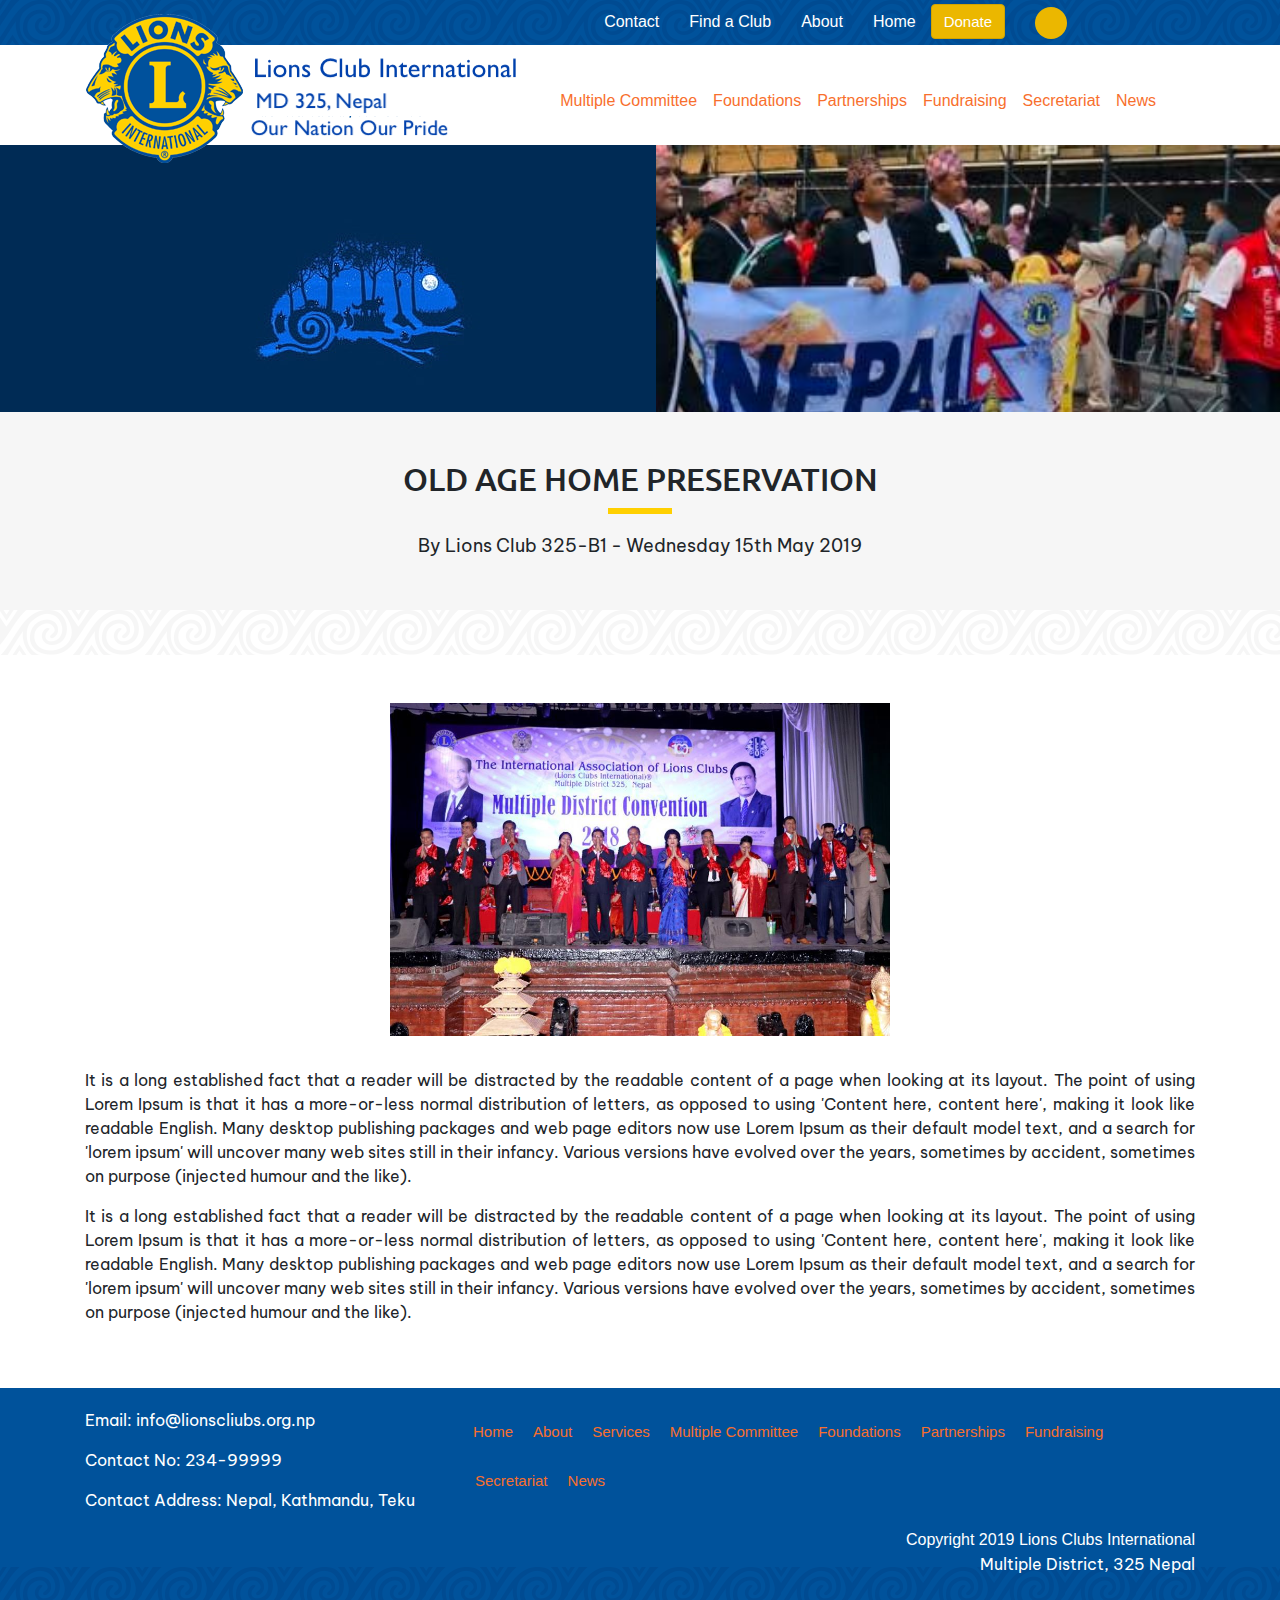
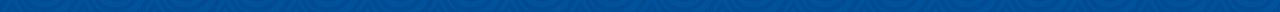
<file: about.html>
<!DOCTYPE html>
<html lang="en">

<head>
    <meta charset="UTF-8">
    <meta name="viewport" content="width=device-width, initial-scale=1.0">
    <meta http-equiv="X-UA-Compatible" content="ie=edge">
    <title>Document</title>
    <link href="css/bootstrap.min.css" rel="stylesheet">
    <link href="https://fonts.googleapis.com/css?family=Be+Vietnam|Ubuntu&display=swap" rel="stylesheet">
    <link rel="stylesheet" href="https://cdnjs.cloudflare.com/ajax/libs/font-awesome/4.7.0/css/font-awesome.min.css">
    <link rel="stylesheet" href="https://use.fontawesome.com/releases/v5.8.1/css/all.css"
        integrity="sha384-50oBUHEmvpQ+1lW4y57PTFmhCaXp0ML5d60M1M7uH2+nqUivzIebhndOJK28anvf" crossorigin="anonymous">
    <link href="css/style.css" rel="stylesheet">
    <link href="css/slider.css" rel="stylesheet">
</head>

<body>
    <header class="main-head" id="mainwrap">

        <section id="socialTop">
            <div class="container">
                <div class="row">
                    <div class="col-lg-10 col-sm-10 col-md-10 col-xs-8  " id="topNav">
                        <ul class="nav ">
                            <li class="nav-first">
                                <a href="">Contact</a>
                            </li>
                            <li class="">
                                <a href="">
                                    Find a Club </a>
                            </li>
                            <li class="">
                                <a href="">
                                    About </a>
                            </li>
                            <li class="">
                                <a href="">
                                    Home </a>
                            </li>
                            <li class="top-level-nav pl-210"><a href="" target="_self" class="top-level-nav pl-210"
                                    accesskey="">Donate</a></li>
                        </ul>
                    </div>

                    <div class="col-lg-2 col-sm-2 col-md-4 col-xs-2" id="socialIcons">



                        <div id="ccm-block-social-links1573" class="ccm-block-social-links">
                            <ul class="list-inline">
                                <li>
                                    <a target="_blank" href="" aria-label="Facebook"><i class="fab fa-facebook-f"
                                            aria-hidden="true" title="Facebook"></i></a>
                                </li>

                            </ul>
                        </div>

                    </div>
                </div>
            </div>

        </section>
        <section id="navWrapper">
            <div class="container">
                <div class="row">
                    <div class="col-sm-6 col-md-4">
                        <div id="tagline">
                            <div id="Logo">
                                <a href=""><img src="images/Logo.png" alt="" width="439" height="154"
                                        class="ccm-image-block img-responsive bID-377"></a>
                            </div>
                        </div>
                    </div>
                    <div class="col-sm-6 col-md-8">
                        <div id="mainNavWrapper">
                            <div class="jbmm custom ">
                                <div class="nav-menu">
                                    <div class="container">
                                        <nav class="navbar navbar-expand-lg ">

                                            <button class="navbar-toggler" type="button" data-toggle="collapse"
                                                data-target="#navbarSupportedContent"
                                                aria-controls="navbarSupportedContent" aria-expanded="false"
                                                aria-label="Toggle navigation">
                                                <span title="Open Main Navigation" class="relative">
                                                    <span class="app-menu-icon-initial absolute center-a"><svg
                                                            aria-hidden="true" focusable="false" data-prefix="far"
                                                            data-icon="bars" role="img"
                                                            xmlns="http://www.w3.org/2000/svg" viewBox="0 0 448 512"
                                                            class="svg-inline--fa fa-bars fa-w-14 fa-fw fa-lg">
                                                            <path fill="currentColor"
                                                                d="M436 124H12c-6.627 0-12-5.373-12-12V80c0-6.627 5.373-12 12-12h424c6.627 0 12 5.373 12 12v32c0 6.627-5.373 12-12 12zm0 160H12c-6.627 0-12-5.373-12-12v-32c0-6.627 5.373-12 12-12h424c6.627 0 12 5.373 12 12v32c0 6.627-5.373 12-12 12zm0 160H12c-6.627 0-12-5.373-12-12v-32c0-6.627 5.373-12 12-12h424c6.627 0 12 5.373 12 12v32c0 6.627-5.373 12-12 12z"
                                                                class=""></path>
                                                        </svg>
                                                    </span>

                                                </span>
                                            </button>

                                            <div class="collapse navbar-collapse" id="navbarSupportedContent">
                                                <ul class="navbar-nav mr-auto">


                                                    <li class="nav-item">
                                                        <a class="nav-link" href="#">Multiple Committee</a>
                                                    </li>
                                                    <li class="nav-item">
                                                        <a class="nav-link" href="#">Foundations</a>
                                                    </li>
                                                    <li class="nav-item">
                                                        <a class="nav-link" href="#">Partnerships</a>
                                                    </li>
                                                    <li class="nav-item">
                                                        <a class="nav-link" href="#">Fundraising</a>
                                                    </li>
                                                    <li class="nav-item">
                                                        <a class="nav-link" href="#">Secretariat</a>
                                                    </li>
                                                    <li class="nav-item">
                                                        <a class="nav-link" href="#">News</a>
                                                    </li>

                                                </ul>
                                            </div>
                                        </nav>

                                    </div>

                                </div>
                            </div>

                        </div>
                    </div>
                </div>

            </div>
        </section>
        <!--container-->
    </header>
    <!--section-baanner-->
    <section class="banner mt-3">
        <header id="innerHeader"
            style="background-image: url(images/lions_walk.jpg);background-size: cover;background-position: 50% 52%;">
            <img src="images/lions-banner-main.jpeg" class="img-responsive">
        </header>
    </section>
    <!--section-baanner-->
    <!-- project-title -->
    <section id="blogTitle">
        <div class="container">
            <h2 class="page-title text-center">Old Age Home Preservation</h2>

            <p>By Lions Club 325-B1 - Wednesday 15th May 2019</p>
        </div>
    </section>
    <!-- project-title -->
    <!-- project-img -->
    <section id="blogImage">
        <div class="container">
            <img src="images/main-banner.jpg" class="img-responsive">	
        </div>
    </section>
    <!-- project-img -->
    <!-- project-content -->
    <div class="project-content text-justify pb-5">
        <div class="container">
            <p>It is a long established fact that a reader will be distracted by the readable content of a page when looking at its layout. The point of using Lorem Ipsum is that it has a more-or-less normal distribution of letters, as opposed to using 'Content here, content here', making it look like readable English. Many desktop publishing packages and web page editors now use Lorem Ipsum as their default model text, and a search for 'lorem ipsum' will uncover many web sites still in their infancy. Various versions have evolved over the years, sometimes by accident, sometimes on purpose (injected humour and the like).</p>
            <p>It is a long established fact that a reader will be distracted by the readable content of a page when looking at its layout. The point of using Lorem Ipsum is that it has a more-or-less normal distribution of letters, as opposed to using 'Content here, content here', making it look like readable English. Many desktop publishing packages and web page editors now use Lorem Ipsum as their default model text, and a search for 'lorem ipsum' will uncover many web sites still in their infancy. Various versions have evolved over the years, sometimes by accident, sometimes on purpose (injected humour and the like).</p>
        </div>
    </div>
    <!-- project-content -->
     <!-- footer -->

  <footer>
    <div class="container">
      <div class="row">
        <div class="col-md-4">
          <p>Email: info@lionscliubs.org.np</p>
          <p>Contact No: 234-99999</p>
          <p>Contact Address: Nepal, Kathmandu, Teku </p>
        </div>
        <div class="col-md-8 text-right">
          <div id="mainNavWrapper">
            <div class="jbmm custom ">
              <ul id="mega-menuh-374" class="nav mega-menuh full-width">
                <li class="nav-selected nav-path-selected top-level-nav first pl-1"><a href="" target="_self"
                    class="nav-selected nav-path-selected top-level-nav first pl-1" accesskey="">Home</a></li>
                <li class="top-level-nav pl-203">
                  <a href="" class="top-level-nav pl-203 dc-mega" accesskey="">About<span
                      class="dc-mega-icon dc-mega-down"></span></a>

                </li>
                <li class="top-level-nav pl-204"><a href="" target="_self" class="top-level-nav pl-204 dc-mega"
                    accesskey="">Services<span class="dc-mega-icon dc-mega-down"></span></a>
                </li>
                <li class="nav-item">
                  <a class="nav-link" href="#">Multiple Committee</a>
                </li>
                <li class="top-level-nav pl-205"><a href="" target="_self" class="top-level-nav pl-205 dc-mega"
                    accesskey="">Foundations<span class="dc-mega-icon dc-mega-down"></span></a>
                </li>
                <li class="top-level-nav pl-206 dc-mega-li"><a href="" target="_self"
                    class="top-level-nav pl-206 dc-mega" accesskey="">Partnerships<span
                      class="dc-mega-icon dc-mega-down"></span></a>
                </li>
                <li class="top-level-nav pl-207"><a href="" target="_self" class="top-level-nav pl-207 dc-mega"
                    accesskey="">Fundraising<span class="dc-mega-icon dc-mega-down"></span></a>
                </li>
                <li class="top-level-nav pl-239"><a href="" target="_self" class="top-level-nav pl-239 dc-mega"
                    accesskey="">Secretariat<span class="dc-mega-icon dc-mega-down"></span></a>
                </li>
                <li class="top-level-nav pl-209"><a href="" target="_self" class="top-level-nav pl-209"
                    accesskey="">News</a></li>

              </ul>
            </div>

          </div>

        </div>
      </div>
      <div class="text-left">

      </div>
      <div class="text-right">Copyright 2019 Lions Clubs International <p>Multiple District, 325 Nepal</p>
      </div>
    </div>
  </footer>
  <!-- footer -->
</body>

</html>
</file>
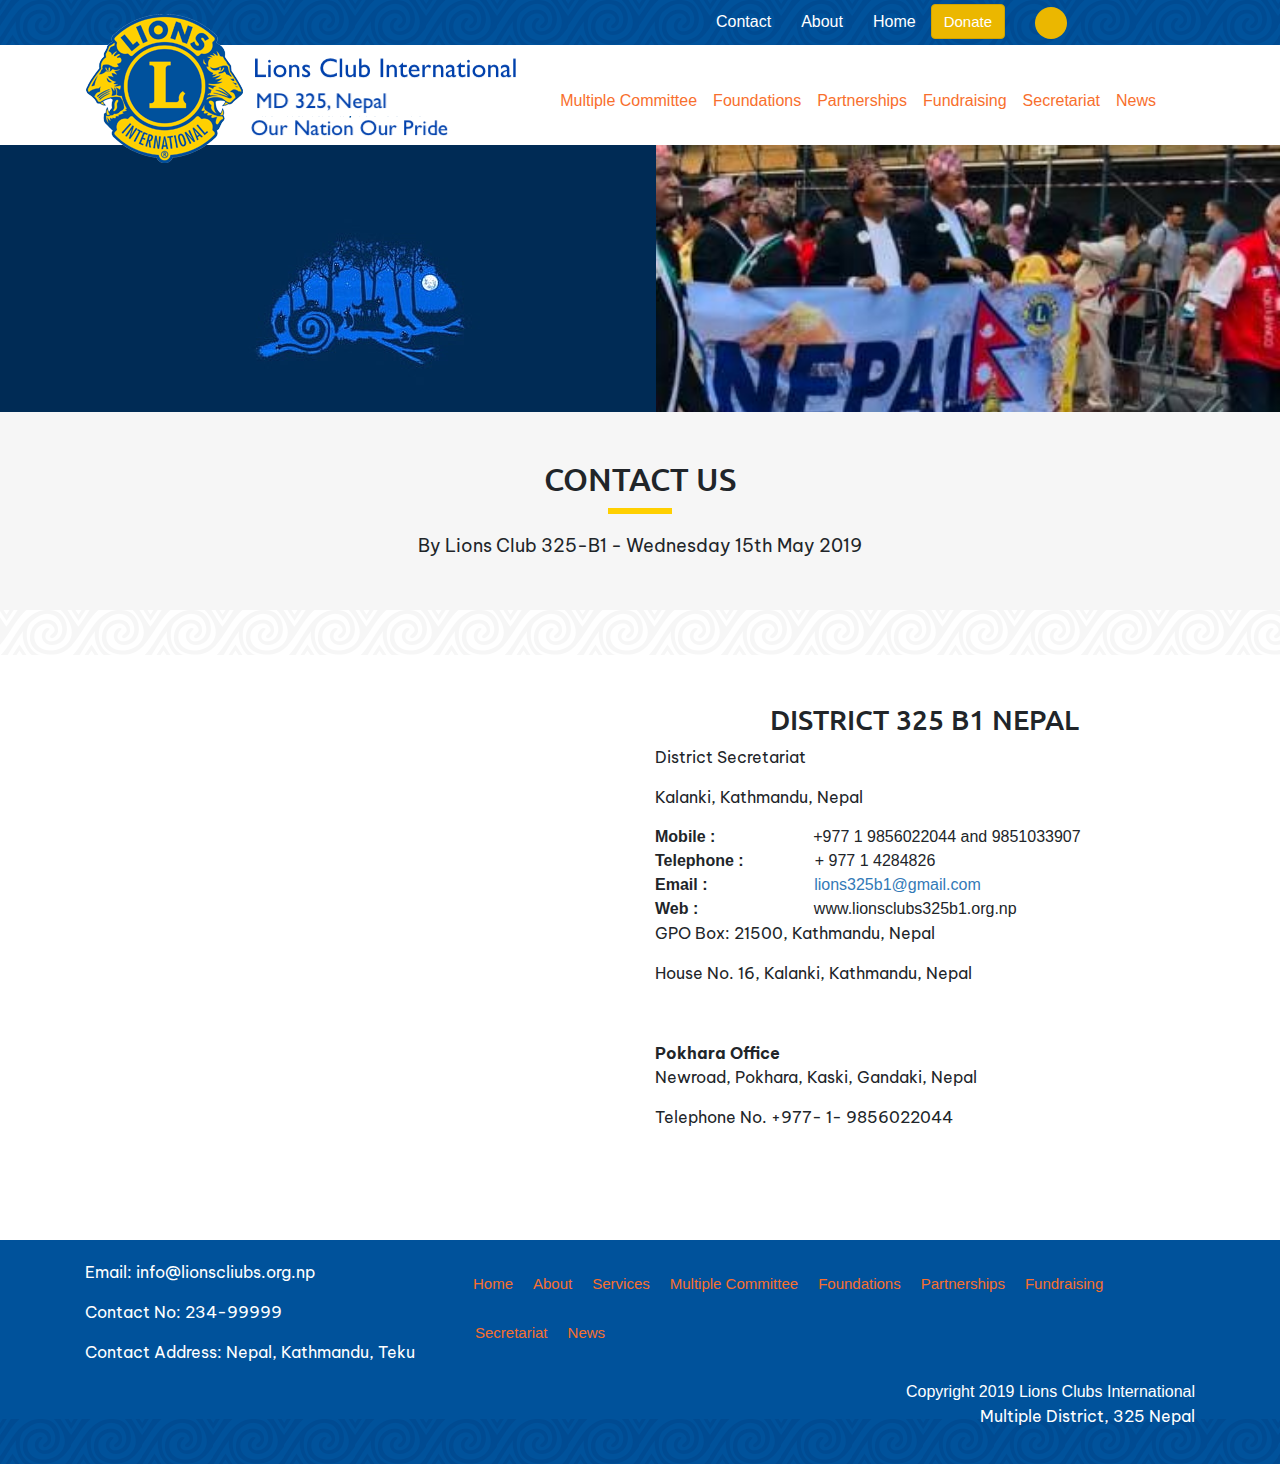
<file: contact.html>
<!DOCTYPE html>
<html lang="en">

<head>
    <meta charset="UTF-8">
    <meta name="viewport" content="width=device-width, initial-scale=1.0">
    <meta http-equiv="X-UA-Compatible" content="ie=edge">
    <title>Document</title>
    <link href="css/bootstrap.min.css" rel="stylesheet">
    <link href="https://fonts.googleapis.com/css?family=Be+Vietnam|Ubuntu&display=swap" rel="stylesheet">
    <link rel="stylesheet" href="https://cdnjs.cloudflare.com/ajax/libs/font-awesome/4.7.0/css/font-awesome.min.css">
    <link rel="stylesheet" href="https://use.fontawesome.com/releases/v5.8.1/css/all.css"
        integrity="sha384-50oBUHEmvpQ+1lW4y57PTFmhCaXp0ML5d60M1M7uH2+nqUivzIebhndOJK28anvf" crossorigin="anonymous">
    <link href="css/style.css" rel="stylesheet">
    <link href="css/slider.css" rel="stylesheet">
</head>

<body>
    <header class="main-head" id="mainwrap">

        <section id="socialTop">
            <div class="container">
                <div class="row">
                    <div class="col-lg-10 col-sm-10 col-md-10 col-xs-8  " id="topNav">
                        <ul class="nav ">
                            <li class="nav-first">
                                <a href="">Contact</a>
                            </li>
                            
                            <li class="">
                                <a href="">
                                    About </a>
                            </li>
                            <li class="">
                                <a href="">
                                    Home </a>
                            </li>
                            <li class="top-level-nav pl-210"><a href="" target="_self" class="top-level-nav pl-210"
                                    accesskey="">Donate</a></li>
                        </ul>
                    </div>

                    <div class="col-lg-2 col-sm-2 col-md-4 col-xs-2" id="socialIcons">



                        <div id="ccm-block-social-links1573" class="ccm-block-social-links">
                            <ul class="list-inline">
                                <li>
                                    <a target="_blank" href="" aria-label="Facebook"><i class="fab fa-facebook-f"
                                            aria-hidden="true" title="Facebook"></i></a>
                                </li>

                            </ul>
                        </div>

                    </div>
                </div>
            </div>

        </section>
        <section id="navWrapper">
            <div class="container">
                <div class="row">
                    <div class="col-sm-6 col-md-4">
                        <div id="tagline">
                            <div id="Logo">
                                <a href=""><img src="images/Logo.png" alt="" width="439" height="154"
                                        class="ccm-image-block img-responsive bID-377"></a>
                            </div>
                        </div>
                    </div>
                    <div class="col-sm-6 col-md-8">
                        <div id="mainNavWrapper">
                            <div class="jbmm custom ">
                                <div class="nav-menu">
                                    <div class="container">
                                        <nav class="navbar navbar-expand-lg ">

                                            <button class="navbar-toggler" type="button" data-toggle="collapse"
                                                data-target="#navbarSupportedContent"
                                                aria-controls="navbarSupportedContent" aria-expanded="false"
                                                aria-label="Toggle navigation">
                                                <span title="Open Main Navigation" class="relative">
                                                    <span class="app-menu-icon-initial absolute center-a"><svg
                                                            aria-hidden="true" focusable="false" data-prefix="far"
                                                            data-icon="bars" role="img"
                                                            xmlns="http://www.w3.org/2000/svg" viewBox="0 0 448 512"
                                                            class="svg-inline--fa fa-bars fa-w-14 fa-fw fa-lg">
                                                            <path fill="currentColor"
                                                                d="M436 124H12c-6.627 0-12-5.373-12-12V80c0-6.627 5.373-12 12-12h424c6.627 0 12 5.373 12 12v32c0 6.627-5.373 12-12 12zm0 160H12c-6.627 0-12-5.373-12-12v-32c0-6.627 5.373-12 12-12h424c6.627 0 12 5.373 12 12v32c0 6.627-5.373 12-12 12zm0 160H12c-6.627 0-12-5.373-12-12v-32c0-6.627 5.373-12 12-12h424c6.627 0 12 5.373 12 12v32c0 6.627-5.373 12-12 12z"
                                                                class=""></path>
                                                        </svg>
                                                    </span>

                                                </span>
                                            </button>

                                            <div class="collapse navbar-collapse" id="navbarSupportedContent">
                                                <ul class="navbar-nav mr-auto">


                                                    <li class="nav-item">
                                                        <a class="nav-link" href="#">Multiple Committee</a>
                                                    </li>
                                                    <li class="nav-item">
                                                        <a class="nav-link" href="#">Foundations</a>
                                                    </li>
                                                    <li class="nav-item">
                                                        <a class="nav-link" href="#">Partnerships</a>
                                                    </li>
                                                    <li class="nav-item">
                                                        <a class="nav-link" href="#">Fundraising</a>
                                                    </li>
                                                    <li class="nav-item">
                                                        <a class="nav-link" href="#">Secretariat</a>
                                                    </li>
                                                    <li class="nav-item">
                                                        <a class="nav-link" href="#">News</a>
                                                    </li>

                                                </ul>
                                            </div>
                                        </nav>

                                    </div>

                                </div>
                            </div>

                        </div>
                    </div>
                </div>

            </div>
        </section>
        <!--container-->
    </header>
    <!--section-baanner-->
    <section class="banner mt-3">
        <header id="innerHeader"
            style="background-image: url(images/lions_walk.jpg);background-size: cover;background-position: 50% 52%;">
            <img src="images/lions-banner-main.jpeg" class="img-responsive">
        </header>
    </section>
    <!--section-baanner-->
    <!-- project-title -->
    <section id="blogTitle">
        <div class="container">
            <h2 class="page-title text-center">Contact Us</h2>

            <p>By Lions Club 325-B1 - Wednesday 15th May 2019</p>
        </div>
    </section>
    <!-- project-title -->
    <!-- project-img -->
    <section id="blogImage">
        <div class="container">
            <div class="row">

                <div class="col-md-6">
                    <iframe
                        src="https://www.google.com/maps/embed?pb=!1m18!1m12!1m3!1d3532.9863217793645!2d85.34108201512802!3d27.686817633000576!2m3!1f0!2f0!3f0!3m2!1i1024!2i768!4f13.1!3m3!1m2!1s0x39eb199246dcbe9b%3A0x51b0d73e3c0129fc!2sLions%20Club%20of%20Kathmandu%2C%20Minbhawan!5e0!3m2!1sen!2snp!4v1582526543694!5m2!1sen!2snp"
                        width="100%" height="450" frameborder="0" style="border:0;" allowfullscreen=""></iframe>
                </div>
                <div class="col-md-6 pr-3">
                    <h3 class="text-center">
                        DISTRICT 325 B1 NEPAL
                    </h3>
                    <p>District Secretariat</p>
                    <p>Kalanki, Kathmandu, Nepal</p>
                    <ul>
                        <li><strong>Mobile : &nbsp; &nbsp; &nbsp; &nbsp; &nbsp; &nbsp; &nbsp; &nbsp; &nbsp; &nbsp;
                                &nbsp;</strong>+977 1 9856022044 and 9851033907</li>
                        <li><strong>Telephone : &nbsp; &nbsp; &nbsp; &nbsp; &nbsp; &nbsp; &nbsp; &nbsp;</strong>+
                            977 1 4284826</li>
                        <li><strong>Email :</strong><a href=""
                                style="box-sizing: border-box; margin: 0px; padding: 0px; color: rgb(51, 122, 183); text-decoration: none; outline: none; background-color: transparent;">&nbsp;
                                &nbsp; &nbsp; &nbsp; &nbsp; &nbsp; &nbsp; &nbsp; &nbsp; &nbsp; &nbsp; &nbsp;
                                lions325b1@gmail.com</a></li>
                        <li><strong>Web :&nbsp; &nbsp; &nbsp; &nbsp; &nbsp; &nbsp; &nbsp; &nbsp; &nbsp; &nbsp;
                                &nbsp; &nbsp; &nbsp;&nbsp;</strong>www.lionsclubs325b1.org.np</li>
                    </ul>

                    <p>GPO Box: 21500, Kathmandu, Nepal</p>

                    <p>House No. 16, Kalanki, Kathmandu, Nepal</p>

                    <p>&nbsp;</p>

                    <p><strong>Pokhara Office</strong><br>
                        Newroad, Pokhara, Kaski, Gandaki, Nepal&nbsp;</p>

                    <p>Telephone No. +977-&nbsp;1- 9856022044</p>

                </div>
            </div>
        </div>
    </section>
    <!-- project-img -->
    <!-- project-content -->
    <div class="project-content text-justify pb-5">
        <div class="container">

        </div>
    </div>
    <!-- project-content -->
    <!-- footer -->

    <footer>
        <div class="container">
            <div class="row">
                <div class="col-md-4">
                    <p>Email: info@lionscliubs.org.np</p>
                    <p>Contact No: 234-99999</p>
                    <p>Contact Address: Nepal, Kathmandu, Teku </p>
                </div>
                <div class="col-md-8 text-right">
                    <div id="mainNavWrapper">
                        <div class="jbmm custom ">
                            <ul id="mega-menuh-374" class="nav mega-menuh full-width">
                                <li class="nav-selected nav-path-selected top-level-nav first pl-1"><a href=""
                                        target="_self" class="nav-selected nav-path-selected top-level-nav first pl-1"
                                        accesskey="">Home</a></li>
                                <li class="top-level-nav pl-203">
                                    <a href="" class="top-level-nav pl-203 dc-mega" accesskey="">About<span
                                            class="dc-mega-icon dc-mega-down"></span></a>

                                </li>
                                <li class="top-level-nav pl-204"><a href="" target="_self"
                                        class="top-level-nav pl-204 dc-mega" accesskey="">Services<span
                                            class="dc-mega-icon dc-mega-down"></span></a>
                                </li>
                                <li class="nav-item">
                                    <a class="nav-link" href="#">Multiple Committee</a>
                                </li>
                                <li class="top-level-nav pl-205"><a href="" target="_self"
                                        class="top-level-nav pl-205 dc-mega" accesskey="">Foundations<span
                                            class="dc-mega-icon dc-mega-down"></span></a>
                                </li>
                                <li class="top-level-nav pl-206 dc-mega-li"><a href="" target="_self"
                                        class="top-level-nav pl-206 dc-mega" accesskey="">Partnerships<span
                                            class="dc-mega-icon dc-mega-down"></span></a>
                                </li>
                                <li class="top-level-nav pl-207"><a href="" target="_self"
                                        class="top-level-nav pl-207 dc-mega" accesskey="">Fundraising<span
                                            class="dc-mega-icon dc-mega-down"></span></a>
                                </li>
                                <li class="top-level-nav pl-239"><a href="" target="_self"
                                        class="top-level-nav pl-239 dc-mega" accesskey="">Secretariat<span
                                            class="dc-mega-icon dc-mega-down"></span></a>
                                </li>
                                <li class="top-level-nav pl-209"><a href="" target="_self" class="top-level-nav pl-209"
                                        accesskey="">News</a></li>

                            </ul>
                        </div>

                    </div>

                </div>
            </div>
            <div class="text-left">

            </div>
            <div class="text-right">Copyright 2019 Lions Clubs International <p>Multiple District, 325 Nepal</p>
            </div>
        </div>
    </footer>
    <!-- footer -->
</body>

</html>
</file>
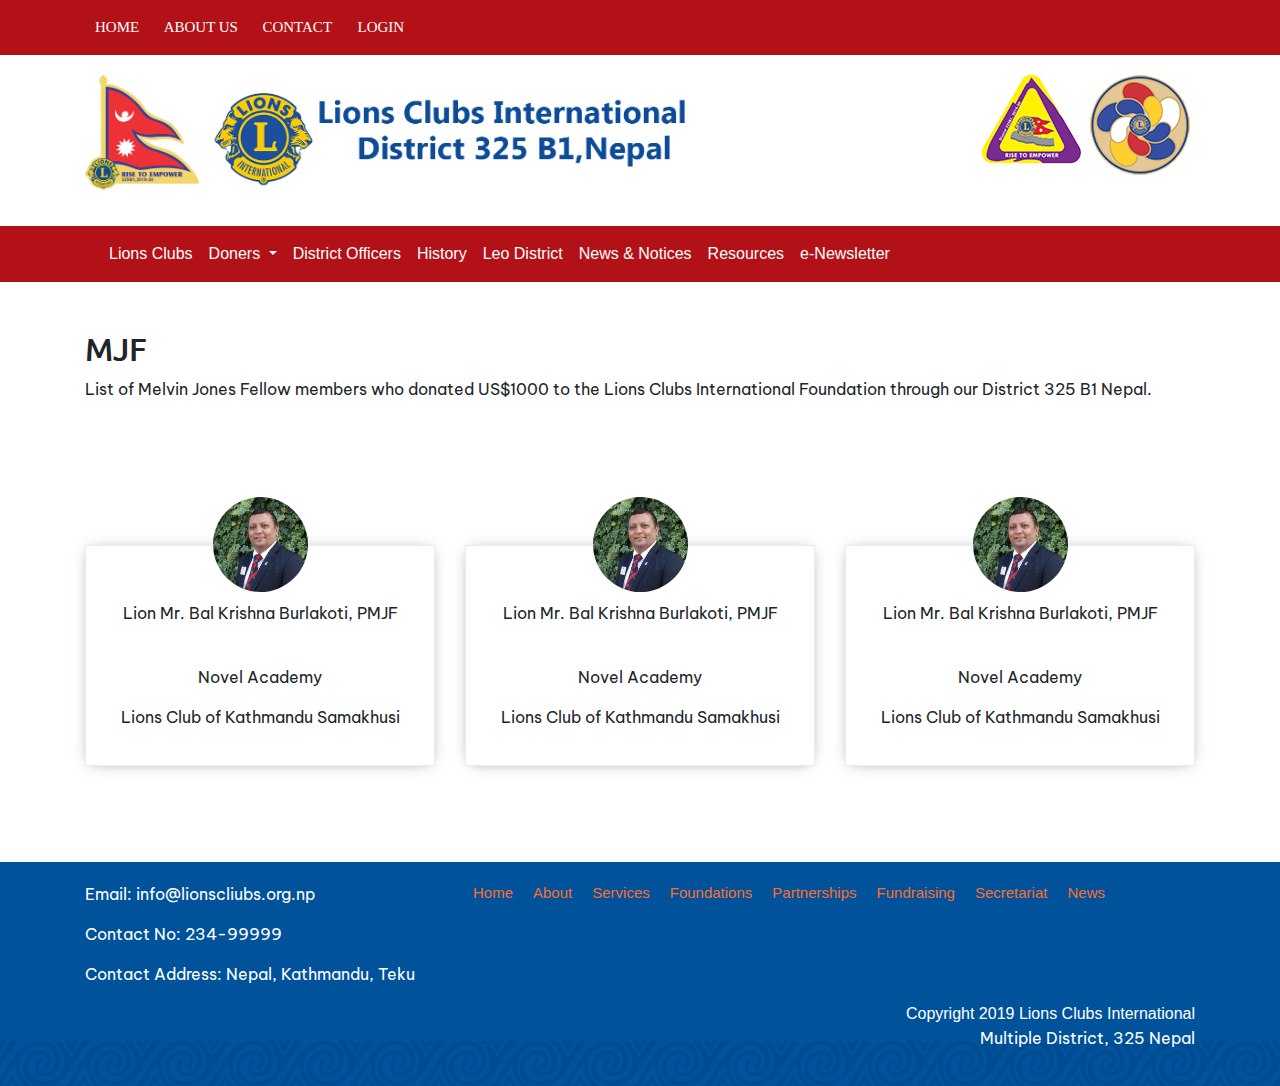
<file: donation.html>
<!DOCTYPE html>
<html lang="en">

<head>
    <meta charset="UTF-8">
    <meta name="viewport" content="width=device-width, initial-scale=1.0">
    <meta http-equiv="X-UA-Compatible" content="ie=edge">
    <title>Document</title>
    <link href="css/bootstrap.min.css" rel="stylesheet">
    <link href="https://fonts.googleapis.com/css?family=Be+Vietnam|Ubuntu&display=swap" rel="stylesheet">
    <link rel="stylesheet" href="https://cdnjs.cloudflare.com/ajax/libs/font-awesome/4.7.0/css/font-awesome.min.css">

    <link href="css/main.css" rel="stylesheet">
</head>

<body>
    <header>
        <div class="top-header">
            <div class="container">
                <nav>
                    <ul class="navs" id="">
                        <li class=""><a href="" target="_self">Home</a></li>
                        <li><a href="" target="_self">About Us</a></li>

                        <li><a href="" target="_self">Contact</a></li>


                        <li><a href="" class="btn log"> Login</a></li>
                        <li class="more" style="display: none;"> <span>...</span>
                            <ul id="overflow" style="left: 19px;"></ul>


                        </li>
                    </ul>

                </nav>
            </div>
        </div>
        <!--top-header-->

        <div class="logo-header">
            <div class="container">
                <figure class="pull-left">
                    <a href="https://lionsclubs325b1.org.np">
                        <img src="images/mainLogo.png" alt="lionsb1" class="img-responsive logo">
                    </a>
                </figure>
                <ul class="pull-right">
                    <li>
                        <a href="#">
                            <img src="images/optional.jpg" style="height:100px ; width:auto;" alt="international">
                        </a>
                    </li>
                    <li>
                        <a href="#">
                            <img src="images/lions.png" alt="lions_logo">
                        </a>
                    </li>
                </ul>
            </div>
            <div class="clearfix"></div>
        </div>
        <!--logo-header-->

        <div class="nav-menu bg-new">
            <div class="container">
                <nav class="navbar navbar-expand-lg ">

                    <button class="navbar-toggler" type="button" data-toggle="collapse"
                        data-target="#navbarSupportedContent" aria-controls="navbarSupportedContent"
                        aria-expanded="false" aria-label="Toggle navigation">
                        <span title="Open Main Navigation" class="relative">
                            <span class="app-menu-icon-initial absolute center-a"><svg aria-hidden="true"
                                    focusable="false" data-prefix="far" data-icon="bars" role="img"
                                    xmlns="http://www.w3.org/2000/svg" viewBox="0 0 448 512"
                                    class="svg-inline--fa fa-bars fa-w-14 fa-fw fa-lg">
                                    <path fill="currentColor"
                                        d="M436 124H12c-6.627 0-12-5.373-12-12V80c0-6.627 5.373-12 12-12h424c6.627 0 12 5.373 12 12v32c0 6.627-5.373 12-12 12zm0 160H12c-6.627 0-12-5.373-12-12v-32c0-6.627 5.373-12 12-12h424c6.627 0 12 5.373 12 12v32c0 6.627-5.373 12-12 12zm0 160H12c-6.627 0-12-5.373-12-12v-32c0-6.627 5.373-12 12-12h424c6.627 0 12 5.373 12 12v32c0 6.627-5.373 12-12 12z"
                                        class=""></path>
                                </svg>
                            </span>

                        </span>
                    </button>

                    <div class="collapse navbar-collapse" id="navbarSupportedContent">
                        <ul class="navbar-nav mr-auto">
                            <li class="nav-item active">
                                <a class="nav-link" href="#">Lions Clubs <span class="sr-only">(current)</span></a>
                            </li>
                            <li class="nav-item dropdown">
                                <a class="nav-link dropdown-toggle" href="#" id="navbarDropdown" role="button"
                                    data-toggle="dropdown" aria-haspopup="true" aria-expanded="false">
                                    Doners
                                </a>
                                <div class="dropdown-menu" aria-labelledby="navbarDropdown">
                                    <a class="dropdown-item" href="#">MJF</a>
                                    <div class="dropdown-divider"></div>
                                    <a class="dropdown-item" href="#">NLF</a>
                                    <div class="dropdown-divider"></div>
                                    <a class="dropdown-item" href="#">Padhau Abhiyan</a>
                                    <div class="dropdown-divider"></div>
                                    <a class="dropdown-item" href="#">TU Lions Blood</a>
                                </div>
                            </li>
                            <li class="nav-item">
                                <a class="nav-link" href="#">District Officers</a>
                            </li>
                            
                            <li class="nav-item">
                                <a class="nav-link" href="#">History</a>
                            </li>
                            <li class="nav-item">
                                <a class="nav-link" href="#">Leo District</a>
                            </li>
                            <li class="nav-item">
                                <a class="nav-link" href="#">News & Notices</a>
                            </li>
                            <li class="nav-item">
                                <a class="nav-link" href="#">Resources</a>
                            </li>
                            <li class="nav-item">
                                <a class="nav-link" href="#">e-Newsletter</a>
                            </li>

                        </ul>
                    </div>
                </nav>

            </div>

        </div>
        <!--nav-menu-->

    </header>

    <!--section-->
    <section class="pt-5 pb-5">
        <div class="container">
            <h2>MJF</h2>
            <p class="mb-5">List of Melvin Jones Fellow members who donated US$1000 to the Lions Clubs International Foundation through our District 325 B1 Nepal.</p>
            <div class="mjf-list mt-5 pt-5">
                <div class="row">
                    <div class="col-md-4">
                            <!--the list-->
                            <div class="list-box  mt-5 mb-5" >
                                    <figure><img src="images/bal.jpg" alt="Dr. Sushila  Malla"></figure>
                                    <p>Lion Mr. Bal Krishna Burlakoti<span>, PMJF</span></p><br>
                                    <div class="member-bio text-center">
                                      <p> Novel Academy</p>
                                      <p>Lions Club of Kathmandu Samakhusi</p>  
                                    </div>
                                    <!--member-bio-->
                             </div>
                            <!--the list-->
                    </div><!--col4-->
                    <div class="col-md-4 ">
                            <!--the list-->
                            <div class="list-box mt-5 mb-5">
                                    <figure><img src="images/bal.jpg" alt="Dr. Sushila  Malla"></figure>
                                    <p>Lion Mr. Bal Krishna Burlakoti<span>, PMJF</span></p><br>
                                    <div class="member-bio text-center">
                                      <p> Novel Academy</p>
                                      <p>Lions Club of Kathmandu Samakhusi</p>  
                                    </div>
                                    <!--member-bio-->
                             </div>
                            <!--the list-->
                    </div><!--col4-->
                    <div class="col-md-4">
                            <!--the list-->
                            <div class="list-box  mt-5 mb-5">
                                    <figure><img src="images/bal.jpg" alt="Dr. Sushila  Malla"></figure>
                                    <p>Lion Mr. Bal Krishna Burlakoti<span>, PMJF</span></p><br>
                                    <div class="member-bio text-center">
                                      <p> Novel Academy</p>
                                      <p>Lions Club of Kathmandu Samakhusi</p>  
                                    </div>
                                    <!--member-bio-->
                             </div>
                            <!--the list-->
                    </div><!--col4-->
                </div><!--row-->
            </div><!--mjflist-->

            </div>
        </div><!--container-->
    </section>
    <!--section-->








    <footer>
        <div class="container">
            <div class="row">
                <div class="col-md-4">
                    <p>Email: info@lionscliubs.org.np</p>
                    <p>Contact No: 234-99999</p>
                    <p>Contact Address: Nepal, Kathmandu, Teku </p>
                </div>
                <div class="col-md-8 text-right">
                    <div id="mainNavWrapper">
                        <div class="jbmm custom ">
                            <ul id="mega-menuh-374" class="nav mega-menuh full-width">
                                <li class="nav-selected nav-path-selected top-level-nav first pl-1"><a href=""
                                        target="_self" class="nav-selected nav-path-selected top-level-nav first pl-1"
                                        accesskey="">Home</a></li>
                                <li class="top-level-nav pl-203">
                                    <a href="" class="top-level-nav pl-203 dc-mega" accesskey="">About<span
                                            class="dc-mega-icon dc-mega-down"></span></a>

                                </li>
                                <li class="top-level-nav pl-204"><a href="" target="_self"
                                        class="top-level-nav pl-204 dc-mega" accesskey="">Services<span
                                            class="dc-mega-icon dc-mega-down"></span></a>
                                </li>
                                <li class="top-level-nav pl-205"><a href="" target="_self"
                                        class="top-level-nav pl-205 dc-mega" accesskey="">Foundations<span
                                            class="dc-mega-icon dc-mega-down"></span></a>
                                </li>
                                <li class="top-level-nav pl-206 dc-mega-li"><a href="" target="_self"
                                        class="top-level-nav pl-206 dc-mega" accesskey="">Partnerships<span
                                            class="dc-mega-icon dc-mega-down"></span></a>
                                </li>
                                <li class="top-level-nav pl-207"><a href="" target="_self"
                                        class="top-level-nav pl-207 dc-mega" accesskey="">Fundraising<span
                                            class="dc-mega-icon dc-mega-down"></span></a>
                                </li>
                                <li class="top-level-nav pl-239"><a href="" target="_self"
                                        class="top-level-nav pl-239 dc-mega" accesskey="">Secretariat<span
                                            class="dc-mega-icon dc-mega-down"></span></a>
                                </li>
                                <li class="top-level-nav pl-209"><a href="" target="_self" class="top-level-nav pl-209"
                                        accesskey="">News</a></li>

                            </ul>
                        </div>

                    </div>

                </div>
            </div>
            <div class="text-left">

            </div>
            <div class="text-right">Copyright 2019 Lions Clubs International <p>Multiple District, 325 Nepal</p>
            </div>
        </div>
    </footer>

    <script src="https://ajax.googleapis.com/ajax/libs/jquery/3.4.1/jquery.min.js"></script>
    <script src="js/bootstrap.min.js"></script>
</body>

</html>
</file>
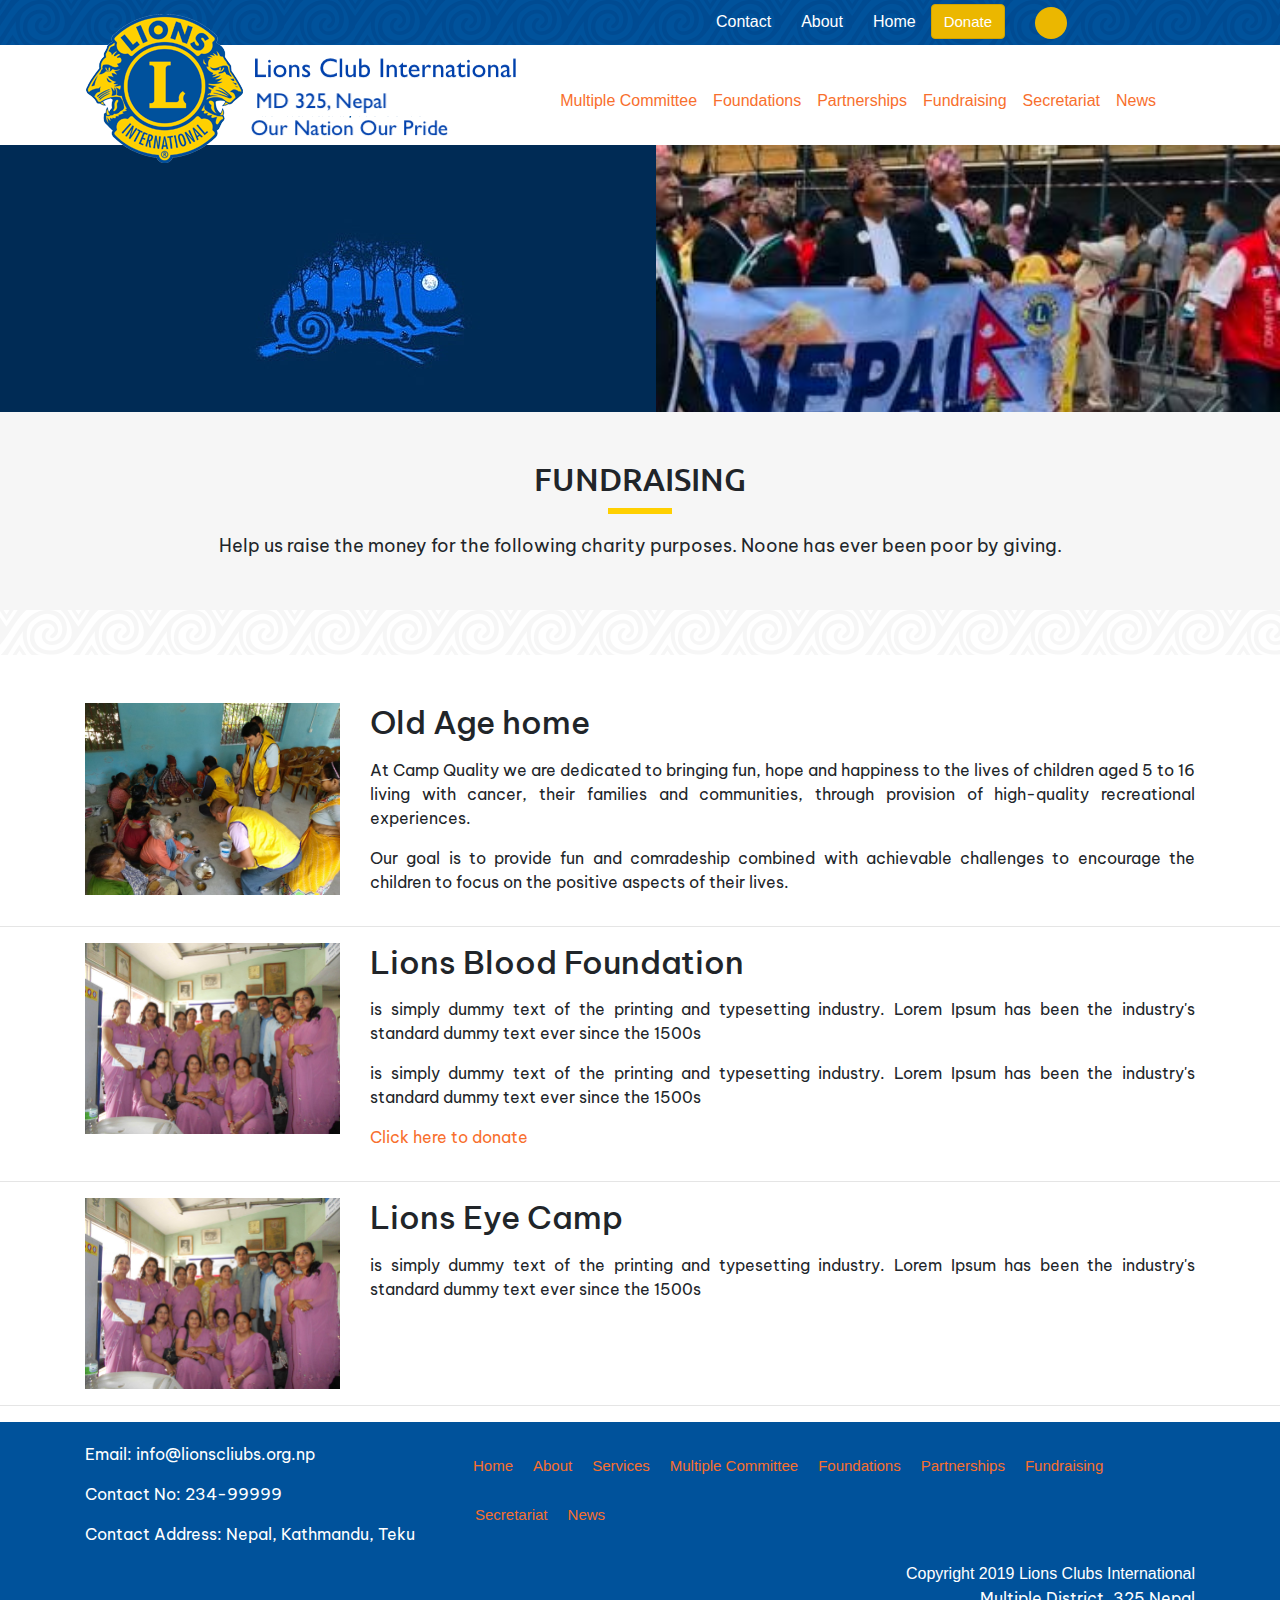
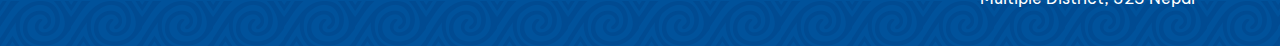
<file: fundraising.html>
<!DOCTYPE html>
<html lang="en">

<head>
    <meta charset="UTF-8">
    <meta name="viewport" content="width=device-width, initial-scale=1.0">
    <meta http-equiv="X-UA-Compatible" content="ie=edge">
    <title>Document</title>
    <link href="css/bootstrap.min.css" rel="stylesheet">
    <link href="https://fonts.googleapis.com/css?family=Be+Vietnam|Ubuntu&display=swap" rel="stylesheet">
    <link rel="stylesheet" href="https://cdnjs.cloudflare.com/ajax/libs/font-awesome/4.7.0/css/font-awesome.min.css">
    <link rel="stylesheet" href="https://use.fontawesome.com/releases/v5.8.1/css/all.css"
        integrity="sha384-50oBUHEmvpQ+1lW4y57PTFmhCaXp0ML5d60M1M7uH2+nqUivzIebhndOJK28anvf" crossorigin="anonymous">
    <link href="css/style.css" rel="stylesheet">
    <link href="css/slider.css" rel="stylesheet">
</head>

<body>
    <header class="main-head" id="mainwrap">

        <section id="socialTop">
            <div class="container">
                <div class="row">
                    <div class="col-lg-10 col-sm-10 col-md-10 col-xs-8  " id="topNav">
                        <ul class="nav ">
                            <li class="nav-first">
                                <a href="">Contact</a>
                            </li>

                            <li class="">
                                <a href="">
                                    About </a>
                            </li>
                            <li class="">
                                <a href="">
                                    Home </a>
                            </li>
                            <li class="top-level-nav pl-210"><a href="" target="_self" class="top-level-nav pl-210"
                                    accesskey="">Donate</a></li>
                        </ul>
                    </div>

                    <div class="col-lg-2 col-sm-2 col-md-4 col-xs-2" id="socialIcons">



                        <div id="ccm-block-social-links1573" class="ccm-block-social-links">
                            <ul class="list-inline">
                                <li>
                                    <a target="_blank" href="" aria-label="Facebook"><i class="fab fa-facebook-f"
                                            aria-hidden="true" title="Facebook"></i></a>
                                </li>

                            </ul>
                        </div>

                    </div>
                </div>
            </div>

        </section>
        <section id="navWrapper">
            <div class="container">
                <div class="row">
                    <div class="col-sm-6 col-md-4">
                        <div id="tagline">
                            <div id="Logo">
                                <a href=""><img src="images/Logo.png" alt="" width="439" height="154"
                                        class="ccm-image-block img-responsive bID-377"></a>
                            </div>
                        </div>
                    </div>
                    <div class="col-sm-6 col-md-8">
                        <div id="mainNavWrapper">
                            <div class="jbmm custom ">
                                <div class="nav-menu">
                                    <div class="container">
                                        <nav class="navbar navbar-expand-lg ">

                                            <button class="navbar-toggler" type="button" data-toggle="collapse"
                                                data-target="#navbarSupportedContent"
                                                aria-controls="navbarSupportedContent" aria-expanded="false"
                                                aria-label="Toggle navigation">
                                                <span title="Open Main Navigation" class="relative">
                                                    <span class="app-menu-icon-initial absolute center-a"><svg
                                                            aria-hidden="true" focusable="false" data-prefix="far"
                                                            data-icon="bars" role="img"
                                                            xmlns="http://www.w3.org/2000/svg" viewBox="0 0 448 512"
                                                            class="svg-inline--fa fa-bars fa-w-14 fa-fw fa-lg">
                                                            <path fill="currentColor"
                                                                d="M436 124H12c-6.627 0-12-5.373-12-12V80c0-6.627 5.373-12 12-12h424c6.627 0 12 5.373 12 12v32c0 6.627-5.373 12-12 12zm0 160H12c-6.627 0-12-5.373-12-12v-32c0-6.627 5.373-12 12-12h424c6.627 0 12 5.373 12 12v32c0 6.627-5.373 12-12 12zm0 160H12c-6.627 0-12-5.373-12-12v-32c0-6.627 5.373-12 12-12h424c6.627 0 12 5.373 12 12v32c0 6.627-5.373 12-12 12z"
                                                                class=""></path>
                                                        </svg>
                                                    </span>

                                                </span>
                                            </button>

                                            <div class="collapse navbar-collapse" id="navbarSupportedContent">
                                                <ul class="navbar-nav mr-auto">


                                                    <li class="nav-item">
                                                        <a class="nav-link" href="#">Multiple Committee</a>
                                                    </li>
                                                    <li class="nav-item">
                                                        <a class="nav-link" href="#">Foundations</a>
                                                    </li>
                                                    <li class="nav-item">
                                                        <a class="nav-link" href="#">Partnerships</a>
                                                    </li>
                                                    <li class="nav-item">
                                                        <a class="nav-link" href="#">Fundraising</a>
                                                    </li>
                                                    <li class="nav-item">
                                                        <a class="nav-link" href="#">Secretariat</a>
                                                    </li>
                                                    <li class="nav-item">
                                                        <a class="nav-link" href="#">News</a>
                                                    </li>

                                                </ul>
                                            </div>
                                        </nav>

                                    </div>

                                </div>
                            </div>

                        </div>
                    </div>
                </div>

            </div>
        </section>
        <!--container-->
    </header>
    <!--section-baanner-->
    <section class="banner mt-3">
        <header id="innerHeader"
            style="background-image: url(images/lions_walk.jpg);background-size: cover;background-position: 50% 52%;">
            <img src="images/lions-banner-main.jpeg" class="img-responsive">
        </header>
    </section>
    <!--section-baanner-->
    <!-- project-title -->
    <section id="blogTitle">
        <div class="container">
            <h2 class="page-title text-center">Fundraising</h2>

            <p>Help us raise the money for the following charity purposes. Noone has ever been poor by giving.</p>
        </div>
    </section>
    <!-- project-title -->

    <!-- project-content -->
    <section id="mainSection">


        <div class="container">
            <div class="row">
                <div class="col-sm-12">
                    <div class="row">
                        <div class="col-sm-3">

                            <img src="images/old-agehome.jpg" alt="" width="299" height="227"
                                class="ccm-image-block img-responsive bID-926">
                        </div>
                        <div class="col-sm-9 text-justify">
                            <p><span class="h2">Old Age home</span></p>
                            <p>At Camp Quality we are dedicated to bringing fun, hope and happiness to the lives of
                                children aged 5 to 16 living with cancer, their families and communities, through
                                provision of high-quality recreational experiences.</p>

                            <p>Our goal is to provide fun and comradeship combined with achievable challenges to
                                encourage the children to focus on the positive aspects of their lives.</p>
                        </div>
                    </div>
                </div>
            </div>
        </div>

        <hr>


        <div class="container">
            <div class="row">
                <div class="col-sm-12">
                    <div class="row">
                        <div class="col-sm-3">
                            <img src="images/blooddonation.jpg" alt="" width="600" height="300" class="ccm-image-block img-responsive bID-927">
                        </div>
                        <div class="col-sm-9 text-justify">
                            <p><span class="h2">Lions Blood Foundation</span></p>
                            <p>is simply dummy text of the printing and typesetting industry. Lorem Ipsum has been the industry's standard dummy text ever since the 1500s</p>
                            <p>is simply dummy text of the printing and typesetting industry. Lorem Ipsum has been the industry's standard dummy text ever since the 1500s</p>
                            <p><a href="" target="_blank">Click here to donate</a></p>
                        </div>
                    </div>
                </div>
            </div>
        </div>

        <hr>
        
        <div class="container">
            <div class="row">
                <div class="col-sm-12">
                    <div class="row">
                        <div class="col-sm-3">
                            <img src="images/blooddonation.jpg" alt="" width="600" height="300" class="ccm-image-block img-responsive bID-927">
                        </div>
                        <div class="col-sm-9 text-justify">
                            <p><span class="h2">Lions Eye Camp</span></p>
                            <p>is simply dummy text of the printing and typesetting industry. Lorem Ipsum has been the industry's standard dummy text ever since the 1500s</p>
                        </div>
                    </div>
                </div>
            </div>
        </div>

        <hr>
        
    </section>
    <!-- project-content -->
    <!-- footer -->

    <footer>
        <div class="container">
            <div class="row">
                <div class="col-md-4">
                    <p>Email: info@lionscliubs.org.np</p>
                    <p>Contact No: 234-99999</p>
                    <p>Contact Address: Nepal, Kathmandu, Teku </p>
                </div>
                <div class="col-md-8 text-right">
                    <div id="mainNavWrapper">
                        <div class="jbmm custom ">
                            <ul id="mega-menuh-374" class="nav mega-menuh full-width">
                                <li class="nav-selected nav-path-selected top-level-nav first pl-1"><a href=""
                                        target="_self" class="nav-selected nav-path-selected top-level-nav first pl-1"
                                        accesskey="">Home</a></li>
                                <li class="top-level-nav pl-203">
                                    <a href="" class="top-level-nav pl-203 dc-mega" accesskey="">About<span
                                            class="dc-mega-icon dc-mega-down"></span></a>

                                </li>
                                <li class="top-level-nav pl-204"><a href="" target="_self"
                                        class="top-level-nav pl-204 dc-mega" accesskey="">Services<span
                                            class="dc-mega-icon dc-mega-down"></span></a>
                                </li>
                                <li class="nav-item">
                                    <a class="nav-link" href="#">Multiple Committee</a>
                                </li>
                                <li class="top-level-nav pl-205"><a href="" target="_self"
                                        class="top-level-nav pl-205 dc-mega" accesskey="">Foundations<span
                                            class="dc-mega-icon dc-mega-down"></span></a>
                                </li>
                                <li class="top-level-nav pl-206 dc-mega-li"><a href="" target="_self"
                                        class="top-level-nav pl-206 dc-mega" accesskey="">Partnerships<span
                                            class="dc-mega-icon dc-mega-down"></span></a>
                                </li>
                                <li class="top-level-nav pl-207"><a href="" target="_self"
                                        class="top-level-nav pl-207 dc-mega" accesskey="">Fundraising<span
                                            class="dc-mega-icon dc-mega-down"></span></a>
                                </li>
                                <li class="top-level-nav pl-239"><a href="" target="_self"
                                        class="top-level-nav pl-239 dc-mega" accesskey="">Secretariat<span
                                            class="dc-mega-icon dc-mega-down"></span></a>
                                </li>
                                <li class="top-level-nav pl-209"><a href="" target="_self" class="top-level-nav pl-209"
                                        accesskey="">News</a></li>

                            </ul>
                        </div>

                    </div>

                </div>
            </div>
            <div class="text-left">

            </div>
            <div class="text-right">Copyright 2019 Lions Clubs International <p>Multiple District, 325 Nepal</p>
            </div>
        </div>
    </footer>
    <!-- footer -->
</body>

</html>
</file>
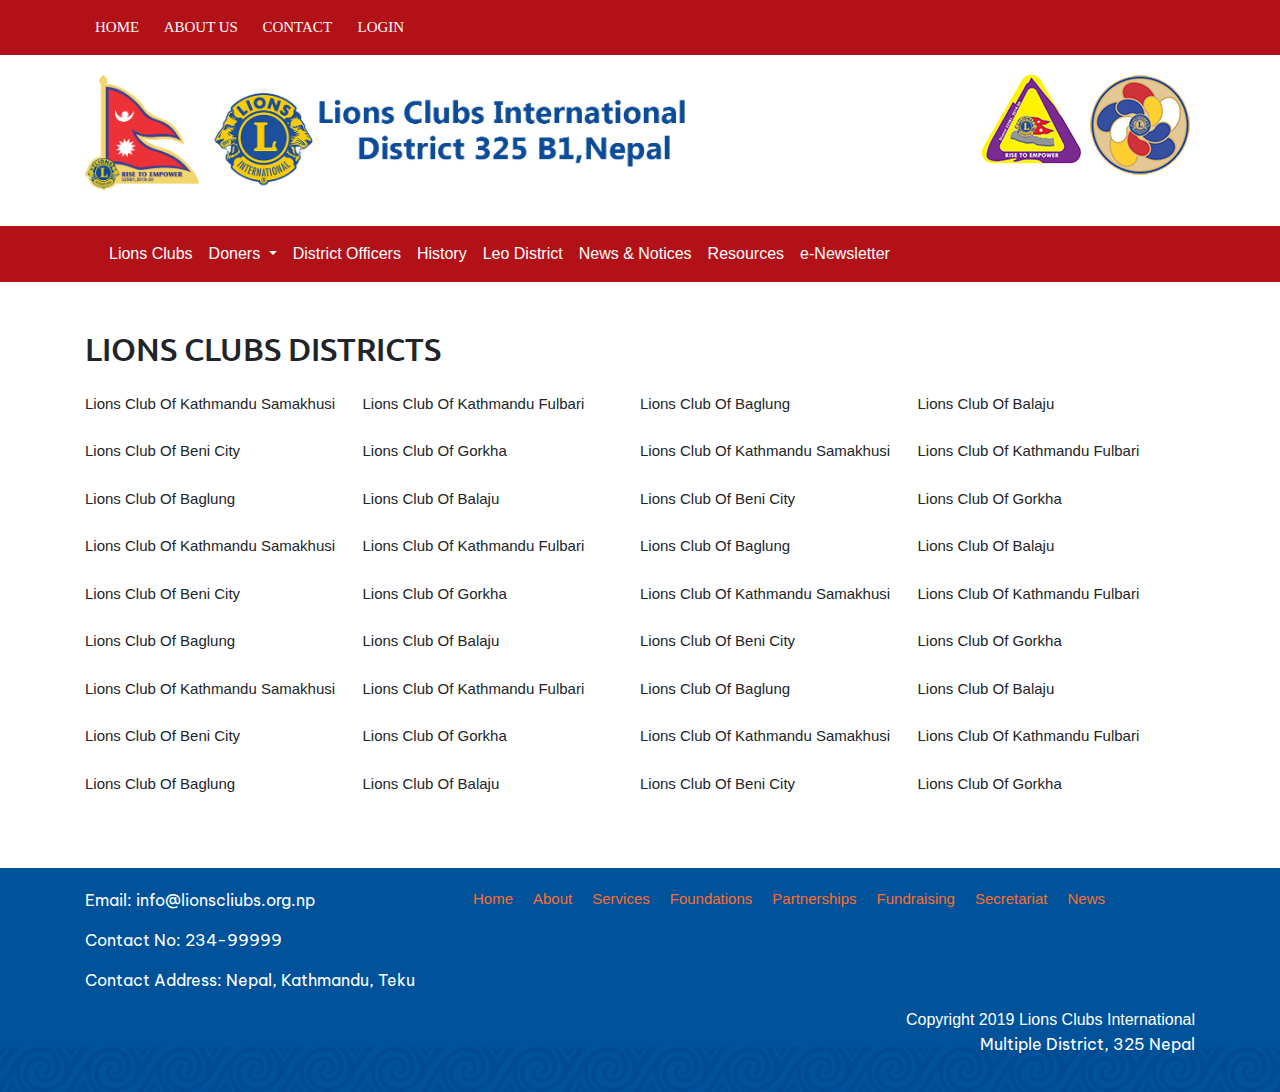
<file: lionsclubs.html>
<!DOCTYPE html>
<html lang="en">

<head>
    <meta charset="UTF-8">
    <meta name="viewport" content="width=device-width, initial-scale=1.0">
    <meta http-equiv="X-UA-Compatible" content="ie=edge">
    <title>Document</title>
    <link href="css/bootstrap.min.css" rel="stylesheet">
    <link href="https://fonts.googleapis.com/css?family=Be+Vietnam|Ubuntu&display=swap" rel="stylesheet">
    <link rel="stylesheet" href="https://cdnjs.cloudflare.com/ajax/libs/font-awesome/4.7.0/css/font-awesome.min.css">

    <link href="css/main.css" rel="stylesheet">
</head>

<body>
    <header>
        <div class="top-header">
            <div class="container">
                <nav>
                    <ul class="navs" id="">
                        <li class=""><a href="" target="_self">Home</a></li>
                        <li><a href="" target="_self">About Us</a></li>
                        
                        <li><a href="" target="_self">Contact</a></li>
                   
                    
                        <li><a href="" class="btn log"> Login</a></li>
                        <li class="more" style="display: none;"> <span>...</span>
                            <ul id="overflow" style="left: 19px;"></ul>


                        </li>
                    </ul>

                </nav>
            </div>
        </div>
        <!--top-header-->

        <div class="logo-header">
            <div class="container">
                <figure class="pull-left">
                    <a href="https://lionsclubs325b1.org.np">
                        <img src="images/mainLogo.png" alt="lionsb1" class="img-responsive logo">
                    </a>
                </figure>
                <ul class="pull-right">
                    <li>
                        <a href="#">
                            <img src="images/optional.jpg" style="height:100px ; width:auto;" alt="international">
                        </a>
                    </li>
                    <li>
                        <a href="#">
                            <img src="images/lions.png" alt="lions_logo">
                        </a>
                    </li>
                </ul>
            </div>
            <div class="clearfix"></div>
        </div>
        <!--logo-header-->

        <div class="nav-menu bg-new">
            <div class="container">
                    <nav class="navbar navbar-expand-lg ">
  
                            <button class="navbar-toggler" type="button" data-toggle="collapse" data-target="#navbarSupportedContent" aria-controls="navbarSupportedContent" aria-expanded="false" aria-label="Toggle navigation">
                              <span title="Open Main Navigation" class="relative">
                                  <span class="app-menu-icon-initial absolute center-a"><svg aria-hidden="true" focusable="false" data-prefix="far" data-icon="bars" role="img" xmlns="http://www.w3.org/2000/svg" viewBox="0 0 448 512" class="svg-inline--fa fa-bars fa-w-14 fa-fw fa-lg"><path fill="currentColor" d="M436 124H12c-6.627 0-12-5.373-12-12V80c0-6.627 5.373-12 12-12h424c6.627 0 12 5.373 12 12v32c0 6.627-5.373 12-12 12zm0 160H12c-6.627 0-12-5.373-12-12v-32c0-6.627 5.373-12 12-12h424c6.627 0 12 5.373 12 12v32c0 6.627-5.373 12-12 12zm0 160H12c-6.627 0-12-5.373-12-12v-32c0-6.627 5.373-12 12-12h424c6.627 0 12 5.373 12 12v32c0 6.627-5.373 12-12 12z" class=""></path></svg>
                                </span> 
                                
                            </span>
                            </button>
                          
                            <div class="collapse navbar-collapse" id="navbarSupportedContent">
                              <ul class="navbar-nav mr-auto">
                                <li class="nav-item active">
                                  <a class="nav-link" href="#">Lions Clubs <span class="sr-only">(current)</span></a>
                                </li>
                                <li class="nav-item dropdown">
                                    <a class="nav-link dropdown-toggle" href="#" id="navbarDropdown" role="button" data-toggle="dropdown" aria-haspopup="true" aria-expanded="false">
                                      Doners
                                    </a>
                                    <div class="dropdown-menu" aria-labelledby="navbarDropdown">
                                      <a class="dropdown-item" href="#">MJF</a>
                                      <div class="dropdown-divider"></div>
                                      <a class="dropdown-item" href="#">NLF</a>
                                      <div class="dropdown-divider"></div>
                                      <a class="dropdown-item" href="#">Padhau Abhiyan</a>
                                      <div class="dropdown-divider"></div>
                                      <a class="dropdown-item" href="#">TU Lions Blood</a>
                                    </div>
                                  </li>
                                <li class="nav-item">
                                    <a class="nav-link" href="#">District Officers</a>
                                </li>
                                
                                    <li class="nav-item">
                                            <a class="nav-link" href="#">History</a>
                                        </li>
                                        <li class="nav-item">
                                                <a class="nav-link" href="#">Leo District</a>
                                            </li>
                                            <li class="nav-item">
                                                    <a class="nav-link" href="#">News & Notices</a>
                                                </li>
                                                <li class="nav-item">
                                                        <a class="nav-link" href="#">Resources</a>
                                                    </li>
                                                    <li class="nav-item">
                                                            <a class="nav-link" href="#">e-Newsletter</a>
                                                        </li>
                                
                              </ul>
                            </div>
                          </nav>
                          
            </div>
            
        </div>
        <!--nav-menu-->

    </header>

    <!--section-->
   <section class="pt-5 pb-5">
    <div class="container">
        <h2 class="pb-3">Lions Clubs Districts</h2>
        <div class="club-list">
            <ul>
                <li>Lions Club of Kathmandu Samakhusi</li>
                <li>Lions Club of Kathmandu Fulbari</li>
                <li>Lions Club of Baglung </li>
                <li>Lions Club of Balaju </li>
                <li>Lions Club of Beni City</li>
                <li>Lions Club of Gorkha</li>
                <li>Lions Club of Kathmandu Samakhusi</li>
                <li>Lions Club of Kathmandu Fulbari</li>
                <li>Lions Club of Baglung </li>
                <li>Lions Club of Balaju </li>
                <li>Lions Club of Beni City</li>
                <li>Lions Club of Gorkha</li>
                <li>Lions Club of Kathmandu Samakhusi</li>
                <li>Lions Club of Kathmandu Fulbari</li>
                <li>Lions Club of Baglung </li>
                <li>Lions Club of Balaju </li>
                <li>Lions Club of Beni City</li>
                <li>Lions Club of Gorkha</li>
                <li>Lions Club of Kathmandu Samakhusi</li>
                <li>Lions Club of Kathmandu Fulbari</li>
                <li>Lions Club of Baglung </li>
                <li>Lions Club of Balaju </li>
                <li>Lions Club of Beni City</li>
                <li>Lions Club of Gorkha</li>
                <li>Lions Club of Kathmandu Samakhusi</li>
                <li>Lions Club of Kathmandu Fulbari</li>
                <li>Lions Club of Baglung </li>
                <li>Lions Club of Balaju </li>
                <li>Lions Club of Beni City</li>
                <li>Lions Club of Gorkha</li>
                <li>Lions Club of Kathmandu Samakhusi</li>
                <li>Lions Club of Kathmandu Fulbari</li>
                <li>Lions Club of Baglung </li>
                <li>Lions Club of Balaju </li>
                <li>Lions Club of Beni City</li>
                <li>Lions Club of Gorkha</li>
            </ul>
            <div class="clearfix"></div>
        </div><!--club list-->
    </div>
   </section>
    <!--section-->

    

    
    

    
    
    <footer>
        <div class="container">
            <div class="row">
                <div class="col-md-4">
                    <p>Email: info@lionscliubs.org.np</p>
                    <p>Contact No: 234-99999</p>
                    <p>Contact Address: Nepal, Kathmandu, Teku </p>
                </div>
                <div class="col-md-8 text-right">
                    <div id="mainNavWrapper">
                        <div class="jbmm custom ">
                            <ul id="mega-menuh-374" class="nav mega-menuh full-width">
                                <li class="nav-selected nav-path-selected top-level-nav first pl-1"><a href=""
                                        target="_self" class="nav-selected nav-path-selected top-level-nav first pl-1"
                                        accesskey="">Home</a></li>
                                <li class="top-level-nav pl-203">
                                    <a href="" class="top-level-nav pl-203 dc-mega" accesskey="">About<span
                                            class="dc-mega-icon dc-mega-down"></span></a>

                                </li>
                                <li class="top-level-nav pl-204"><a href="" target="_self"
                                        class="top-level-nav pl-204 dc-mega" accesskey="">Services<span
                                            class="dc-mega-icon dc-mega-down"></span></a>
                                </li>
                                <li class="top-level-nav pl-205"><a href="" target="_self"
                                        class="top-level-nav pl-205 dc-mega" accesskey="">Foundations<span
                                            class="dc-mega-icon dc-mega-down"></span></a>
                                </li>
                                <li class="top-level-nav pl-206 dc-mega-li"><a href="" target="_self"
                                        class="top-level-nav pl-206 dc-mega" accesskey="">Partnerships<span
                                            class="dc-mega-icon dc-mega-down"></span></a>
                                </li>
                                <li class="top-level-nav pl-207"><a href="" target="_self"
                                        class="top-level-nav pl-207 dc-mega" accesskey="">Fundraising<span
                                            class="dc-mega-icon dc-mega-down"></span></a>
                                </li>
                                <li class="top-level-nav pl-239"><a href="" target="_self"
                                        class="top-level-nav pl-239 dc-mega" accesskey="">Secretariat<span
                                            class="dc-mega-icon dc-mega-down"></span></a>
                                </li>
                                <li class="top-level-nav pl-209"><a href="" target="_self" class="top-level-nav pl-209"
                                        accesskey="">News</a></li>

                            </ul>
                        </div>

                    </div>

                </div>
            </div>
            <div class="text-left">

            </div>
            <div class="text-right">Copyright 2019 Lions Clubs International <p>Multiple District, 325 Nepal</p>
            </div>
        </div>
    </footer>

    <script src="https://ajax.googleapis.com/ajax/libs/jquery/3.4.1/jquery.min.js"></script>
  <script src="js/bootstrap.min.js"></script>
</body>

</html>
</file>
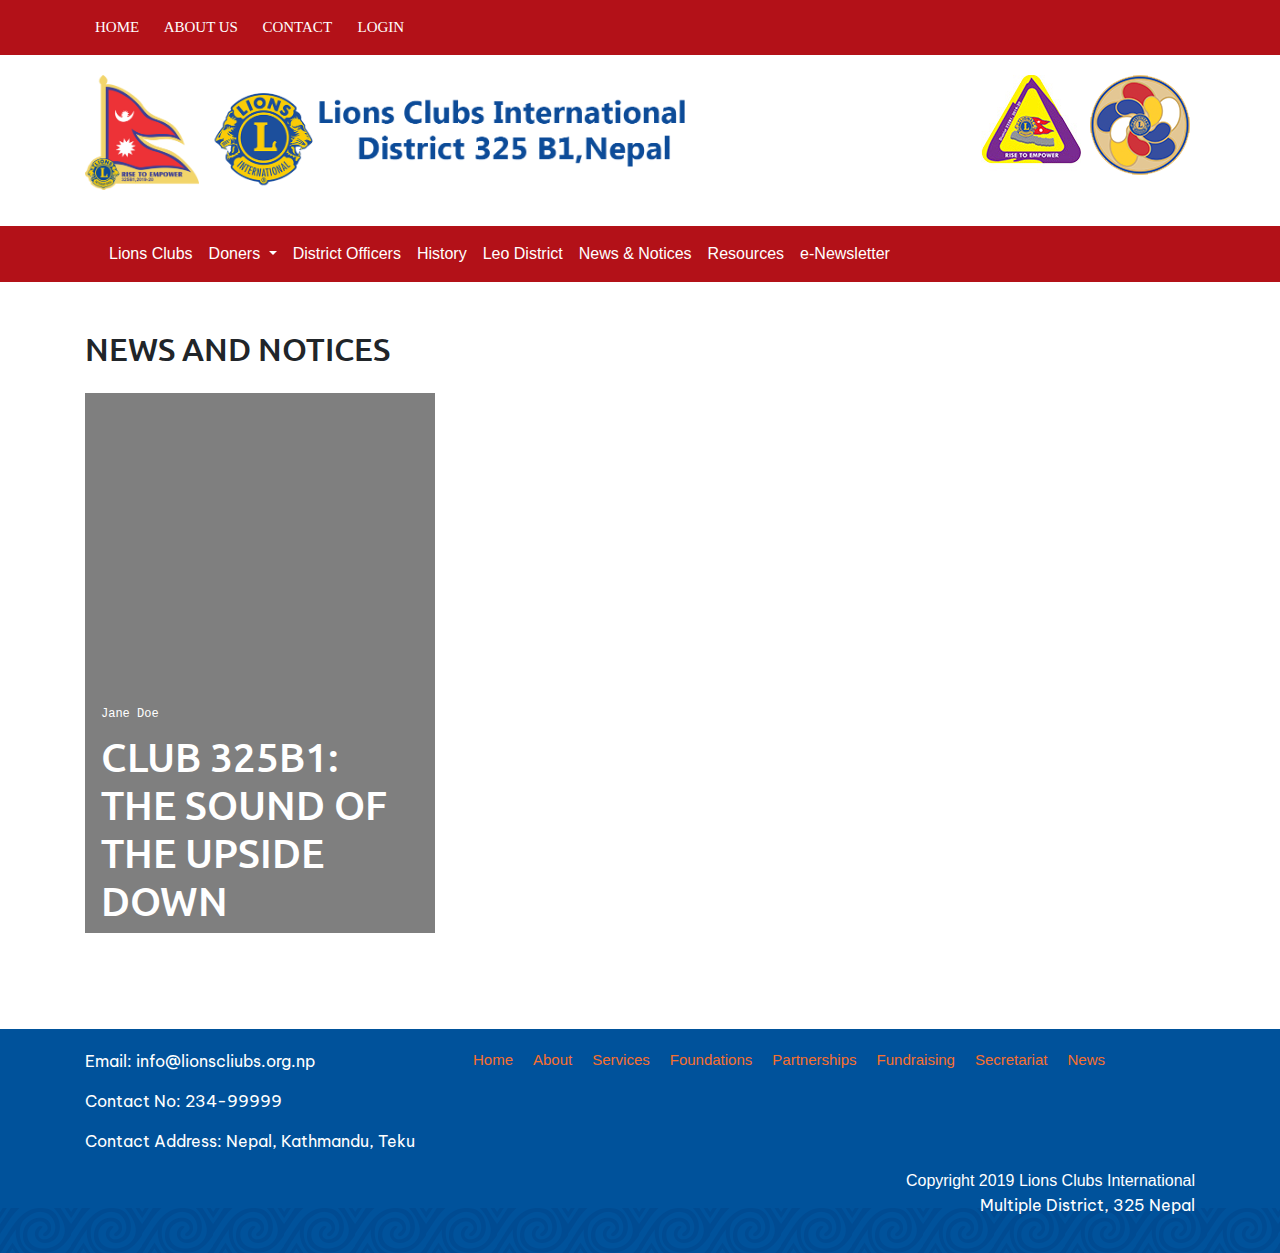
<file: news.html>
<!DOCTYPE html>
<html lang="en">

<head>
    <meta charset="UTF-8">
    <meta name="viewport" content="width=device-width, initial-scale=1.0">
    <meta http-equiv="X-UA-Compatible" content="ie=edge">
    <title>Document</title>
    <link href="css/bootstrap.min.css" rel="stylesheet">
    <link href="https://fonts.googleapis.com/css?family=Be+Vietnam|Ubuntu&display=swap" rel="stylesheet">
    <link rel="stylesheet" href="https://cdnjs.cloudflare.com/ajax/libs/font-awesome/4.7.0/css/font-awesome.min.css">

    <link href="css/main.css" rel="stylesheet">
</head>

<body>
    <header>
        <div class="top-header">
            <div class="container">
                <nav>
                    <ul class="navs" id="">
                        <li class=""><a href="" target="_self">Home</a></li>
                        <li><a href="" target="_self">About Us</a></li>

                        <li><a href="" target="_self">Contact</a></li>


                        <li><a href="" class="btn log"> Login</a></li>
                        <li class="more" style="display: none;"> <span>...</span>
                            <ul id="overflow" style="left: 19px;"></ul>


                        </li>
                    </ul>

                </nav>
            </div>
        </div>
        <!--top-header-->

        <div class="logo-header">
            <div class="container">
                <figure class="pull-left">
                    <a href="https://lionsclubs325b1.org.np">
                        <img src="images/mainLogo.png" alt="lionsb1" class="img-responsive logo">
                    </a>
                </figure>
                <ul class="pull-right">
                    <li>
                        <a href="#">
                            <img src="images/optional.jpg" style="height:100px ; width:auto;" alt="international">
                        </a>
                    </li>
                    <li>
                        <a href="#">
                            <img src="images/lions.png" alt="lions_logo">
                        </a>
                    </li>
                </ul>
            </div>
            <div class="clearfix"></div>
        </div>
        <!--logo-header-->

        <div class="nav-menu bg-new">
            <div class="container">
                <nav class="navbar navbar-expand-lg ">

                    <button class="navbar-toggler" type="button" data-toggle="collapse"
                        data-target="#navbarSupportedContent" aria-controls="navbarSupportedContent"
                        aria-expanded="false" aria-label="Toggle navigation">
                        <span title="Open Main Navigation" class="relative">
                            <span class="app-menu-icon-initial absolute center-a"><svg aria-hidden="true"
                                    focusable="false" data-prefix="far" data-icon="bars" role="img"
                                    xmlns="http://www.w3.org/2000/svg" viewBox="0 0 448 512"
                                    class="svg-inline--fa fa-bars fa-w-14 fa-fw fa-lg">
                                    <path fill="currentColor"
                                        d="M436 124H12c-6.627 0-12-5.373-12-12V80c0-6.627 5.373-12 12-12h424c6.627 0 12 5.373 12 12v32c0 6.627-5.373 12-12 12zm0 160H12c-6.627 0-12-5.373-12-12v-32c0-6.627 5.373-12 12-12h424c6.627 0 12 5.373 12 12v32c0 6.627-5.373 12-12 12zm0 160H12c-6.627 0-12-5.373-12-12v-32c0-6.627 5.373-12 12-12h424c6.627 0 12 5.373 12 12v32c0 6.627-5.373 12-12 12z"
                                        class=""></path>
                                </svg>
                            </span>

                        </span>
                    </button>

                    <div class="collapse navbar-collapse" id="navbarSupportedContent">
                        <ul class="navbar-nav mr-auto">
                            <li class="nav-item active">
                                <a class="nav-link" href="#">Lions Clubs <span class="sr-only">(current)</span></a>
                            </li>
                            <li class="nav-item dropdown">
                                <a class="nav-link dropdown-toggle" href="#" id="navbarDropdown" role="button"
                                    data-toggle="dropdown" aria-haspopup="true" aria-expanded="false">
                                    Doners
                                </a>
                                <div class="dropdown-menu" aria-labelledby="navbarDropdown">
                                    <a class="dropdown-item" href="#">MJF</a>
                                    <div class="dropdown-divider"></div>
                                    <a class="dropdown-item" href="#">NLF</a>
                                    <div class="dropdown-divider"></div>
                                    <a class="dropdown-item" href="#">Padhau Abhiyan</a>
                                    <div class="dropdown-divider"></div>
                                    <a class="dropdown-item" href="#">TU Lions Blood</a>
                                </div>
                            </li>
                            <li class="nav-item">
                                <a class="nav-link" href="#">District Officers</a>
                            </li>

                            <li class="nav-item">
                                <a class="nav-link" href="#">History</a>
                            </li>
                            <li class="nav-item">
                                <a class="nav-link" href="#">Leo District</a>
                            </li>
                            <li class="nav-item">
                                <a class="nav-link" href="#">News & Notices</a>
                            </li>
                            <li class="nav-item">
                                <a class="nav-link" href="#">Resources</a>
                            </li>
                            <li class="nav-item">
                                <a class="nav-link" href="#">e-Newsletter</a>
                            </li>

                        </ul>
                    </div>
                </nav>

            </div>

        </div>
        <!--nav-menu-->

    </header>

    <!--section-->
    <section class="pt-5 pb-5">
        <div class="container">
            <h2 class="pb-3">News and Notices</h2>

            <div class="news">
                <div class="row">
                    <div class="col-md-4 col-sm-12 col-xs-12 mb-5">
                        <div class="example-2 card">
                            <div class="wrapper">
                                <div class="overlay"></div>
                                <div class="header">
                                    <div class="date">
                                        <pre class="day">12</pre>
                                        <pre class="month">Aug</pre>
                                        <pre class="year">2016</pre>
                                    </div>

                                </div>
                                <div class="data">
                                    <div class="content">
                                        <pre class="author">Jane Doe</pre>
                                        <h1 class="title"><a href="#">Club 325B1: The sound of the Upside Down</a>
                                        </h1>
                                        <p class="text">The antsy bingers of Netflix will eagerly anticipate the digital
                                            release of the Survive soundtrack, out today.</p>
                                        <a href="#" class="button">Read more</a>
                                    </div>
                                </div>
                            </div>
                        </div>
                    </div>
                    <div class="col-md-4 col-sm-12 col-xs-12 mb-5">
                        <div class="example-2 card">
                            <div class="wrapper">
                                <div class="header">
                                    <div class="date">
                                        <pre class="day">12</pre>
                                        <pre class="month">Aug</pre>
                                        <pre class="year">2016</pre>
                                    </div>

                                </div>
                                <div class="data">
                                    <div class="content">
                                        <pre class="author">Jane Doe</pre>
                                        <h1 class="title"><a href="#">Club 325B1: The sound of the Upside Down</a>
                                        </h1>
                                        <p class="text">The antsy bingers of Netflix will eagerly anticipate the digital
                                            release of the Survive soundtrack, out today.</p>
                                        <a href="#" class="button">Read more</a>
                                    </div>
                                </div>
                            </div>
                        </div>
                    </div>

                    <div class="col-md-4 col-sm-12 col-xs-12 mb-5">
                            <div class="example-2 card">
                                <div class="wrapper">
                                    <div class="header">
                                        <div class="date">
                                            <pre class="day">12</pre>
                                            <pre class="month">Aug</pre>
                                            <pre class="year">2016</pre>
                                        </div>
    
                                    </div>
                                    <div class="data">
                                        <div class="content">
                                            <pre class="author">Jane Doe</pre>
                                            <h1 class="title"><a href="#">Club 325B1: The sound of the Upside Down</a>
                                            </h1>
                                            <p class="text">The antsy bingers of Netflix will eagerly anticipate the digital
                                                release of the Survive soundtrack, out today.</p>
                                            <a href="#" class="button">Read more</a>
                                        </div>
                                    </div>
                                </div>
                            </div>
                        </div>

                       

                </div>
            </div>

        </div>
    </section>
    <!--section-->








    <footer>
        <div class="container">
            <div class="row">
                <div class="col-md-4">
                    <p>Email: info@lionscliubs.org.np</p>
                    <p>Contact No: 234-99999</p>
                    <p>Contact Address: Nepal, Kathmandu, Teku </p>
                </div>
                <div class="col-md-8 text-right">
                    <div id="mainNavWrapper">
                        <div class="jbmm custom ">
                            <ul id="mega-menuh-374" class="nav mega-menuh full-width">
                                <li class="nav-selected nav-path-selected top-level-nav first pl-1"><a href=""
                                        target="_self" class="nav-selected nav-path-selected top-level-nav first pl-1"
                                        accesskey="">Home</a></li>
                                <li class="top-level-nav pl-203">
                                    <a href="" class="top-level-nav pl-203 dc-mega" accesskey="">About<span
                                            class="dc-mega-icon dc-mega-down"></span></a>

                                </li>
                                <li class="top-level-nav pl-204"><a href="" target="_self"
                                        class="top-level-nav pl-204 dc-mega" accesskey="">Services<span
                                            class="dc-mega-icon dc-mega-down"></span></a>
                                </li>
                                <li class="top-level-nav pl-205"><a href="" target="_self"
                                        class="top-level-nav pl-205 dc-mega" accesskey="">Foundations<span
                                            class="dc-mega-icon dc-mega-down"></span></a>
                                </li>
                                <li class="top-level-nav pl-206 dc-mega-li"><a href="" target="_self"
                                        class="top-level-nav pl-206 dc-mega" accesskey="">Partnerships<span
                                            class="dc-mega-icon dc-mega-down"></span></a>
                                </li>
                                <li class="top-level-nav pl-207"><a href="" target="_self"
                                        class="top-level-nav pl-207 dc-mega" accesskey="">Fundraising<span
                                            class="dc-mega-icon dc-mega-down"></span></a>
                                </li>
                                <li class="top-level-nav pl-239"><a href="" target="_self"
                                        class="top-level-nav pl-239 dc-mega" accesskey="">Secretariat<span
                                            class="dc-mega-icon dc-mega-down"></span></a>
                                </li>
                                <li class="top-level-nav pl-209"><a href="" target="_self" class="top-level-nav pl-209"
                                        accesskey="">News</a></li>

                            </ul>
                        </div>

                    </div>

                </div>
            </div>
            <div class="text-left">

            </div>
            <div class="text-right">Copyright 2019 Lions Clubs International <p>Multiple District, 325 Nepal</p>
            </div>
        </div>
    </footer>

    <script src="https://ajax.googleapis.com/ajax/libs/jquery/3.4.1/jquery.min.js"></script>
    <script src="js/bootstrap.min.js"></script>
</body>

</html>
</file>
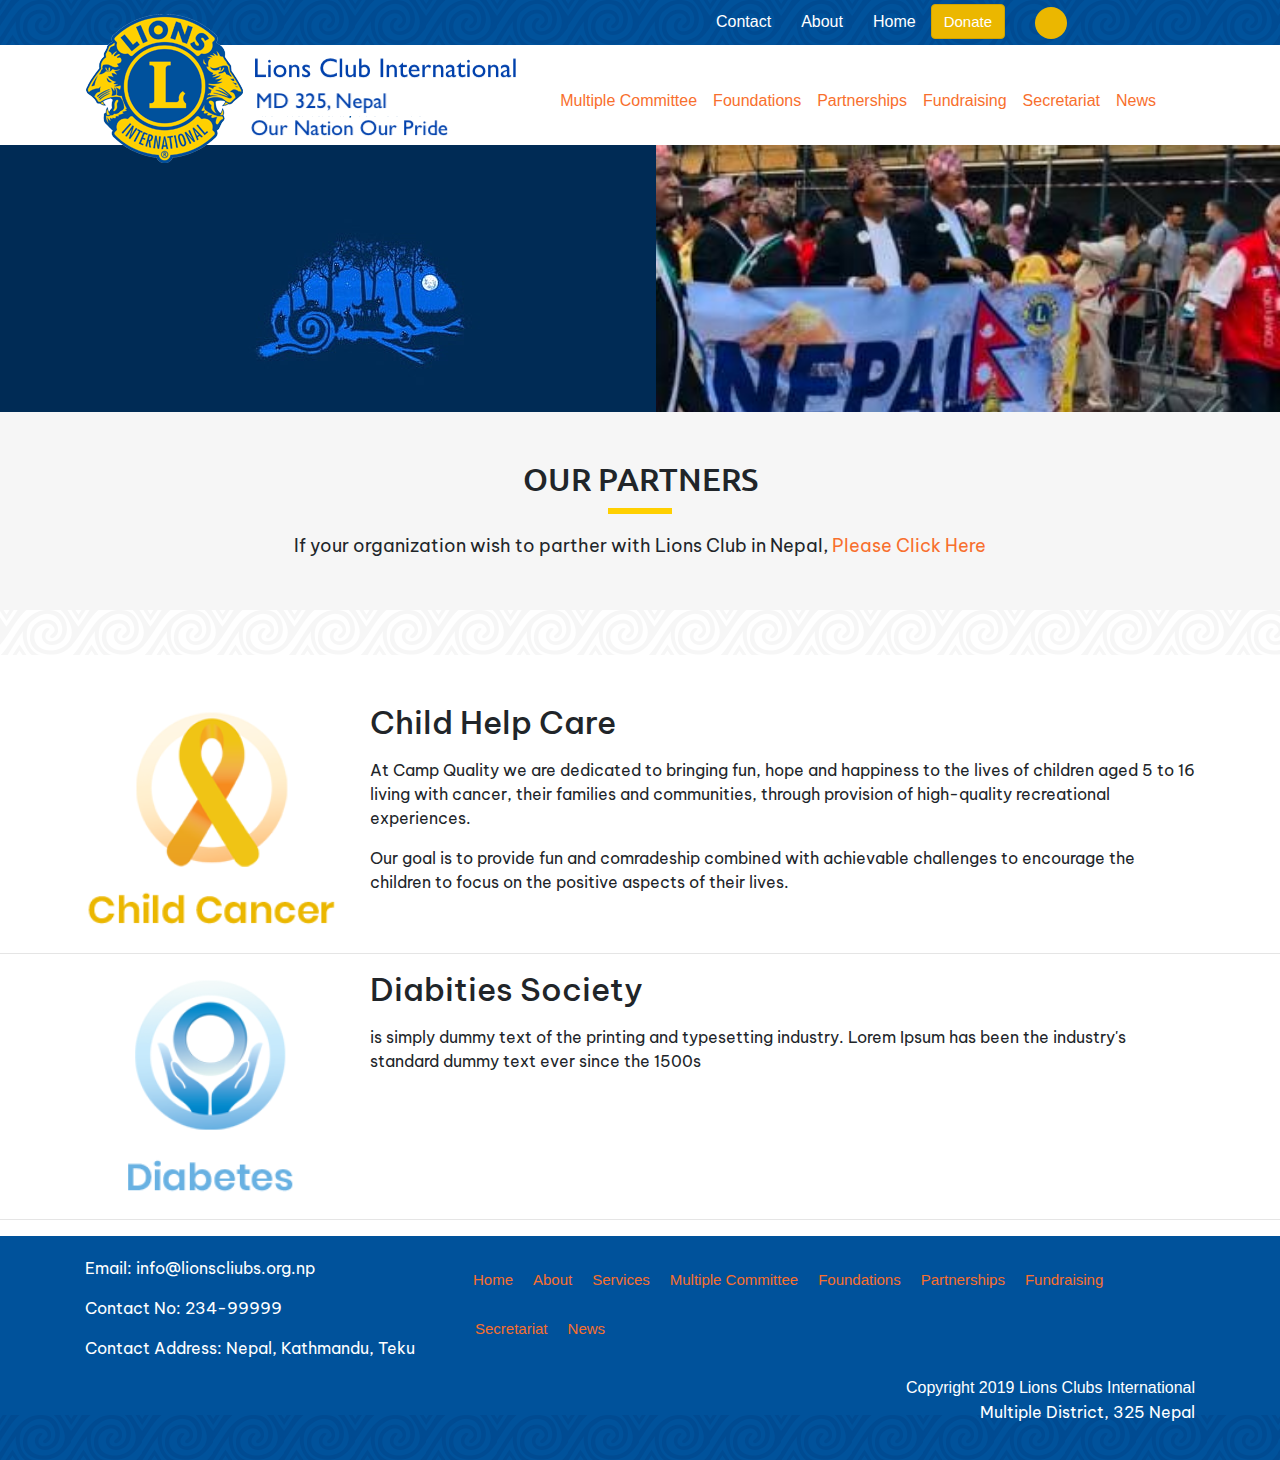
<file: partnership.html>
<!DOCTYPE html>
<html lang="en">

<head>
    <meta charset="UTF-8">
    <meta name="viewport" content="width=device-width, initial-scale=1.0">
    <meta http-equiv="X-UA-Compatible" content="ie=edge">
    <title>Document</title>
    <link href="css/bootstrap.min.css" rel="stylesheet">
    <link href="https://fonts.googleapis.com/css?family=Be+Vietnam|Ubuntu&display=swap" rel="stylesheet">
    <link rel="stylesheet" href="https://cdnjs.cloudflare.com/ajax/libs/font-awesome/4.7.0/css/font-awesome.min.css">
    <link rel="stylesheet" href="https://use.fontawesome.com/releases/v5.8.1/css/all.css"
        integrity="sha384-50oBUHEmvpQ+1lW4y57PTFmhCaXp0ML5d60M1M7uH2+nqUivzIebhndOJK28anvf" crossorigin="anonymous">
    <link href="css/style.css" rel="stylesheet">
    <link href="css/slider.css" rel="stylesheet">
</head>

<body>
    <header class="main-head" id="mainwrap">

        <section id="socialTop">
            <div class="container">
                <div class="row">
                    <div class="col-lg-10 col-sm-10 col-md-10 col-xs-8  " id="topNav">
                        <ul class="nav ">
                            <li class="nav-first">
                                <a href="">Contact</a>
                            </li>

                            <li class="">
                                <a href="">
                                    About </a>
                            </li>
                            <li class="">
                                <a href="">
                                    Home </a>
                            </li>
                            <li class="top-level-nav pl-210"><a href="" target="_self" class="top-level-nav pl-210"
                                    accesskey="">Donate</a></li>
                        </ul>
                    </div>

                    <div class="col-lg-2 col-sm-2 col-md-4 col-xs-2" id="socialIcons">



                        <div id="ccm-block-social-links1573" class="ccm-block-social-links">
                            <ul class="list-inline">
                                <li>
                                    <a target="_blank" href="" aria-label="Facebook"><i class="fab fa-facebook-f"
                                            aria-hidden="true" title="Facebook"></i></a>
                                </li>

                            </ul>
                        </div>

                    </div>
                </div>
            </div>

        </section>
        <section id="navWrapper">
            <div class="container">
                <div class="row">
                    <div class="col-sm-6 col-md-4">
                        <div id="tagline">
                            <div id="Logo">
                                <a href=""><img src="images/Logo.png" alt="" width="439" height="154"
                                        class="ccm-image-block img-responsive bID-377"></a>
                            </div>
                        </div>
                    </div>
                    <div class="col-sm-6 col-md-8">
                        <div id="mainNavWrapper">
                            <div class="jbmm custom ">
                                <div class="nav-menu">
                                    <div class="container">
                                        <nav class="navbar navbar-expand-lg ">

                                            <button class="navbar-toggler" type="button" data-toggle="collapse"
                                                data-target="#navbarSupportedContent"
                                                aria-controls="navbarSupportedContent" aria-expanded="false"
                                                aria-label="Toggle navigation">
                                                <span title="Open Main Navigation" class="relative">
                                                    <span class="app-menu-icon-initial absolute center-a"><svg
                                                            aria-hidden="true" focusable="false" data-prefix="far"
                                                            data-icon="bars" role="img"
                                                            xmlns="http://www.w3.org/2000/svg" viewBox="0 0 448 512"
                                                            class="svg-inline--fa fa-bars fa-w-14 fa-fw fa-lg">
                                                            <path fill="currentColor"
                                                                d="M436 124H12c-6.627 0-12-5.373-12-12V80c0-6.627 5.373-12 12-12h424c6.627 0 12 5.373 12 12v32c0 6.627-5.373 12-12 12zm0 160H12c-6.627 0-12-5.373-12-12v-32c0-6.627 5.373-12 12-12h424c6.627 0 12 5.373 12 12v32c0 6.627-5.373 12-12 12zm0 160H12c-6.627 0-12-5.373-12-12v-32c0-6.627 5.373-12 12-12h424c6.627 0 12 5.373 12 12v32c0 6.627-5.373 12-12 12z"
                                                                class=""></path>
                                                        </svg>
                                                    </span>

                                                </span>
                                            </button>

                                            <div class="collapse navbar-collapse" id="navbarSupportedContent">
                                                <ul class="navbar-nav mr-auto">


                                                    <li class="nav-item">
                                                        <a class="nav-link" href="#">Multiple Committee</a>
                                                    </li>
                                                    <li class="nav-item">
                                                        <a class="nav-link" href="#">Foundations</a>
                                                    </li>
                                                    <li class="nav-item">
                                                        <a class="nav-link" href="#">Partnerships</a>
                                                    </li>
                                                    <li class="nav-item">
                                                        <a class="nav-link" href="#">Fundraising</a>
                                                    </li>
                                                    <li class="nav-item">
                                                        <a class="nav-link" href="#">Secretariat</a>
                                                    </li>
                                                    <li class="nav-item">
                                                        <a class="nav-link" href="#">News</a>
                                                    </li>

                                                </ul>
                                            </div>
                                        </nav>

                                    </div>

                                </div>
                            </div>

                        </div>
                    </div>
                </div>

            </div>
        </section>
        <!--container-->
    </header>
    <!--section-baanner-->
    <section class="banner mt-3">
        <header id="innerHeader"
            style="background-image: url(images/lions_walk.jpg);background-size: cover;background-position: 50% 52%;">
            <img src="images/lions-banner-main.jpeg" class="img-responsive">
        </header>
    </section>
    <!--section-baanner-->
    <!-- project-title -->
    <section id="blogTitle">
        <div class="container">
            <h2 class="page-title text-center">Our Partners</h2>

            <p>If your organization wish to parther with Lions Club in Nepal, <a href="contact.html">Please Click
                    Here</a></p>
        </div>
    </section>
    <!-- project-title -->

    <!-- project-content -->
    <section id="mainSection">


        <div class="container">
            <div class="row">
                <div class="col-sm-12">
                    <div class="row">
                        <div class="col-sm-3">

                            <img src="images/ChildCancer.png" alt="" width="299" height="227"
                                class="ccm-image-block img-responsive bID-926">
                        </div>
                        <div class="col-sm-9">
                            <p><span class="h2">Child Help Care</span></p>
                            <p>At Camp Quality we are dedicated to bringing fun, hope and happiness to the lives of
                                children aged 5 to 16 living with cancer, their families and communities, through
                                provision of high-quality recreational experiences.</p>

                            <p>Our goal is to provide fun and comradeship combined with achievable challenges to
                                encourage the children to focus on the positive aspects of their lives.</p>
                        </div>
                    </div>
                </div>
            </div>
        </div>

        <hr>


        <div class="container">
            <div class="row">
                <div class="col-sm-12">
                    <div class="row">
                        <div class="col-sm-3">
                            <img src="images/Diabetes.png" alt="" width="600" height="300" class="ccm-image-block img-responsive bID-927">
                        </div>
                        <div class="col-sm-9">
                            <p><span class="h2">Diabities Society</span></p>
                            <p>is simply dummy text of the printing and typesetting industry. Lorem Ipsum has been the industry's standard dummy text ever since the 1500s</p>
                        </div>
                    </div>
                </div>
            </div>
        </div>

        <hr>
        
    </section>
    <!-- project-content -->
    <!-- footer -->

    <footer>
        <div class="container">
            <div class="row">
                <div class="col-md-4">
                    <p>Email: info@lionscliubs.org.np</p>
                    <p>Contact No: 234-99999</p>
                    <p>Contact Address: Nepal, Kathmandu, Teku </p>
                </div>
                <div class="col-md-8 text-right">
                    <div id="mainNavWrapper">
                        <div class="jbmm custom ">
                            <ul id="mega-menuh-374" class="nav mega-menuh full-width">
                                <li class="nav-selected nav-path-selected top-level-nav first pl-1"><a href=""
                                        target="_self" class="nav-selected nav-path-selected top-level-nav first pl-1"
                                        accesskey="">Home</a></li>
                                <li class="top-level-nav pl-203">
                                    <a href="" class="top-level-nav pl-203 dc-mega" accesskey="">About<span
                                            class="dc-mega-icon dc-mega-down"></span></a>

                                </li>
                                <li class="top-level-nav pl-204"><a href="" target="_self"
                                        class="top-level-nav pl-204 dc-mega" accesskey="">Services<span
                                            class="dc-mega-icon dc-mega-down"></span></a>
                                </li>
                                <li class="nav-item">
                                    <a class="nav-link" href="#">Multiple Committee</a>
                                </li>
                                <li class="top-level-nav pl-205"><a href="" target="_self"
                                        class="top-level-nav pl-205 dc-mega" accesskey="">Foundations<span
                                            class="dc-mega-icon dc-mega-down"></span></a>
                                </li>
                                <li class="top-level-nav pl-206 dc-mega-li"><a href="" target="_self"
                                        class="top-level-nav pl-206 dc-mega" accesskey="">Partnerships<span
                                            class="dc-mega-icon dc-mega-down"></span></a>
                                </li>
                                <li class="top-level-nav pl-207"><a href="" target="_self"
                                        class="top-level-nav pl-207 dc-mega" accesskey="">Fundraising<span
                                            class="dc-mega-icon dc-mega-down"></span></a>
                                </li>
                                <li class="top-level-nav pl-239"><a href="" target="_self"
                                        class="top-level-nav pl-239 dc-mega" accesskey="">Secretariat<span
                                            class="dc-mega-icon dc-mega-down"></span></a>
                                </li>
                                <li class="top-level-nav pl-209"><a href="" target="_self" class="top-level-nav pl-209"
                                        accesskey="">News</a></li>

                            </ul>
                        </div>

                    </div>

                </div>
            </div>
            <div class="text-left">

            </div>
            <div class="text-right">Copyright 2019 Lions Clubs International <p>Multiple District, 325 Nepal</p>
            </div>
        </div>
    </footer>
    <!-- footer -->
</body>

</html>
</file>
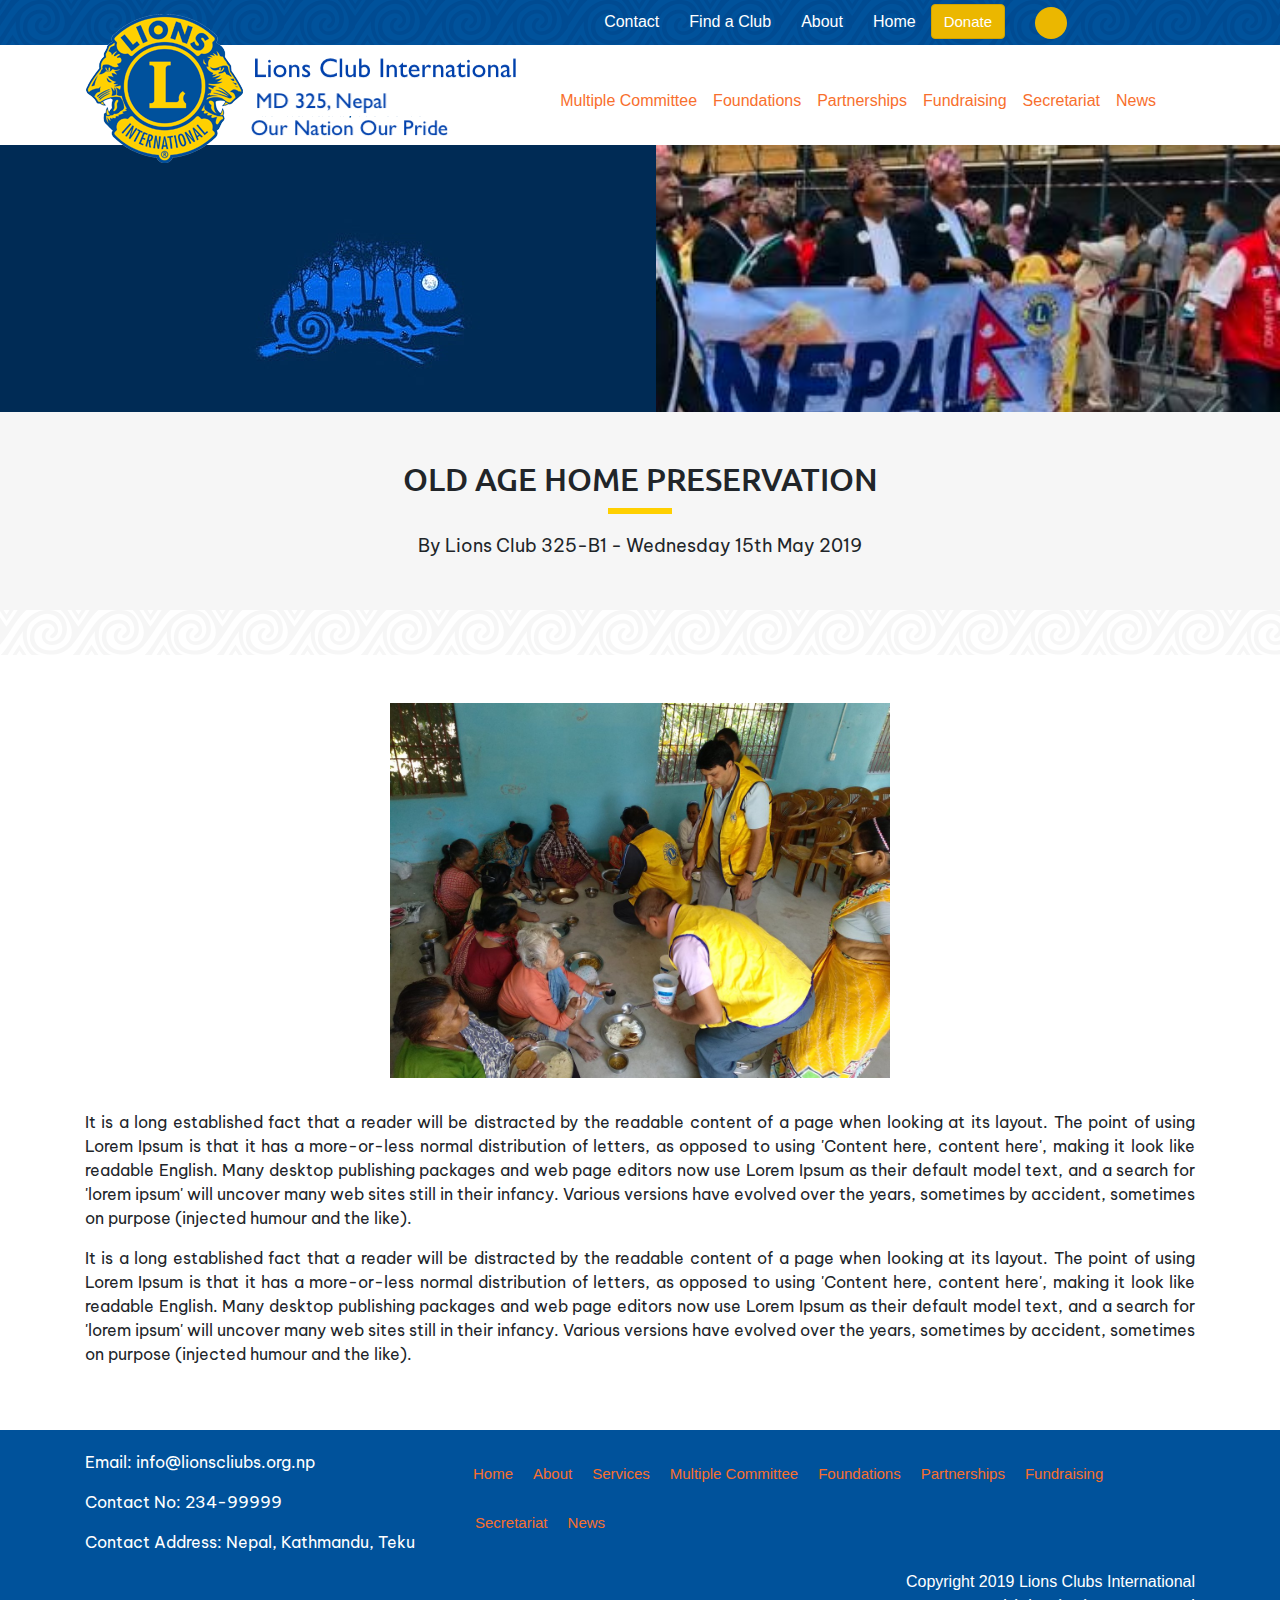
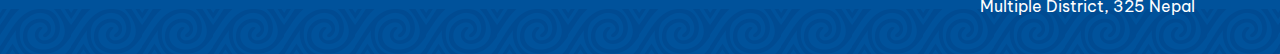
<file: projects.html>
<!DOCTYPE html>
<html lang="en">

<head>
    <meta charset="UTF-8">
    <meta name="viewport" content="width=device-width, initial-scale=1.0">
    <meta http-equiv="X-UA-Compatible" content="ie=edge">
    <title>Document</title>
    <link href="css/bootstrap.min.css" rel="stylesheet">
    <link href="https://fonts.googleapis.com/css?family=Be+Vietnam|Ubuntu&display=swap" rel="stylesheet">
    <link rel="stylesheet" href="https://cdnjs.cloudflare.com/ajax/libs/font-awesome/4.7.0/css/font-awesome.min.css">
    <link rel="stylesheet" href="https://use.fontawesome.com/releases/v5.8.1/css/all.css"
        integrity="sha384-50oBUHEmvpQ+1lW4y57PTFmhCaXp0ML5d60M1M7uH2+nqUivzIebhndOJK28anvf" crossorigin="anonymous">
    <link href="css/style.css" rel="stylesheet">
    <link href="css/slider.css" rel="stylesheet">
</head>

<body>
    <header class="main-head" id="mainwrap">

        <section id="socialTop">
            <div class="container">
                <div class="row">
                    <div class="col-lg-10 col-sm-10 col-md-10 col-xs-8  " id="topNav">
                        <ul class="nav ">
                            <li class="nav-first">
                                <a href="">Contact</a>
                            </li>
                            <li class="">
                                <a href="">
                                    Find a Club </a>
                            </li>
                            <li class="">
                                <a href="">
                                    About </a>
                            </li>
                            <li class="">
                                <a href="">
                                    Home </a>
                            </li>
                            <li class="top-level-nav pl-210"><a href="" target="_self" class="top-level-nav pl-210"
                                    accesskey="">Donate</a></li>
                        </ul>
                    </div>

                    <div class="col-lg-2 col-sm-2 col-md-4 col-xs-2" id="socialIcons">



                        <div id="ccm-block-social-links1573" class="ccm-block-social-links">
                            <ul class="list-inline">
                                <li>
                                    <a target="_blank" href="" aria-label="Facebook"><i class="fab fa-facebook-f"
                                            aria-hidden="true" title="Facebook"></i></a>
                                </li>

                            </ul>
                        </div>

                    </div>
                </div>
            </div>

        </section>
        <section id="navWrapper">
            <div class="container">
                <div class="row">
                    <div class="col-sm-6 col-md-4">
                        <div id="tagline">
                            <div id="Logo">
                                <a href=""><img src="images/Logo.png" alt="" width="439" height="154"
                                        class="ccm-image-block img-responsive bID-377"></a>
                            </div>
                        </div>
                    </div>
                    <div class="col-sm-6 col-md-8">
                        <div id="mainNavWrapper">
                            <div class="jbmm custom ">
                                <div class="nav-menu">
                                    <div class="container">
                                        <nav class="navbar navbar-expand-lg ">

                                            <button class="navbar-toggler" type="button" data-toggle="collapse"
                                                data-target="#navbarSupportedContent"
                                                aria-controls="navbarSupportedContent" aria-expanded="false"
                                                aria-label="Toggle navigation">
                                                <span title="Open Main Navigation" class="relative">
                                                    <span class="app-menu-icon-initial absolute center-a"><svg
                                                            aria-hidden="true" focusable="false" data-prefix="far"
                                                            data-icon="bars" role="img"
                                                            xmlns="http://www.w3.org/2000/svg" viewBox="0 0 448 512"
                                                            class="svg-inline--fa fa-bars fa-w-14 fa-fw fa-lg">
                                                            <path fill="currentColor"
                                                                d="M436 124H12c-6.627 0-12-5.373-12-12V80c0-6.627 5.373-12 12-12h424c6.627 0 12 5.373 12 12v32c0 6.627-5.373 12-12 12zm0 160H12c-6.627 0-12-5.373-12-12v-32c0-6.627 5.373-12 12-12h424c6.627 0 12 5.373 12 12v32c0 6.627-5.373 12-12 12zm0 160H12c-6.627 0-12-5.373-12-12v-32c0-6.627 5.373-12 12-12h424c6.627 0 12 5.373 12 12v32c0 6.627-5.373 12-12 12z"
                                                                class=""></path>
                                                        </svg>
                                                    </span>

                                                </span>
                                            </button>

                                            <div class="collapse navbar-collapse" id="navbarSupportedContent">
                                                <ul class="navbar-nav mr-auto">


                                                    <li class="nav-item">
                                                        <a class="nav-link" href="#">Multiple Committee</a>
                                                    </li>
                                                    <li class="nav-item">
                                                        <a class="nav-link" href="#">Foundations</a>
                                                    </li>
                                                    <li class="nav-item">
                                                        <a class="nav-link" href="#">Partnerships</a>
                                                    </li>
                                                    <li class="nav-item">
                                                        <a class="nav-link" href="#">Fundraising</a>
                                                    </li>
                                                    <li class="nav-item">
                                                        <a class="nav-link" href="#">Secretariat</a>
                                                    </li>
                                                    <li class="nav-item">
                                                        <a class="nav-link" href="#">News</a>
                                                    </li>

                                                </ul>
                                            </div>
                                        </nav>

                                    </div>

                                </div>
                            </div>

                        </div>
                    </div>
                </div>

            </div>
        </section>
        <!--container-->
    </header>
    <!--section-baanner-->
    <section class="banner mt-3">
        <header id="innerHeader"
            style="background-image: url(images/lions_walk.jpg);background-size: cover;background-position: 50% 52%;">
            <img src="images/lions-banner-main.jpeg" class="img-responsive">
        </header>
    </section>
    <!--section-baanner-->
    <!-- project-title -->
    <section id="blogTitle">
        <div class="container">
            <h2 class="page-title text-center">Old Age Home Preservation</h2>

            <p>By Lions Club 325-B1 - Wednesday 15th May 2019</p>
        </div>
    </section>
    <!-- project-title -->
    <!-- project-img -->
    <section id="blogImage">
        <div class="container">
            <img src="images/old-agehome.jpg" class="img-responsive">	
        </div>
    </section>
    <!-- project-img -->
    <!-- project-content -->
    <div class="project-content text-justify pb-5">
        <div class="container">
            <p>It is a long established fact that a reader will be distracted by the readable content of a page when looking at its layout. The point of using Lorem Ipsum is that it has a more-or-less normal distribution of letters, as opposed to using 'Content here, content here', making it look like readable English. Many desktop publishing packages and web page editors now use Lorem Ipsum as their default model text, and a search for 'lorem ipsum' will uncover many web sites still in their infancy. Various versions have evolved over the years, sometimes by accident, sometimes on purpose (injected humour and the like).</p>
            <p>It is a long established fact that a reader will be distracted by the readable content of a page when looking at its layout. The point of using Lorem Ipsum is that it has a more-or-less normal distribution of letters, as opposed to using 'Content here, content here', making it look like readable English. Many desktop publishing packages and web page editors now use Lorem Ipsum as their default model text, and a search for 'lorem ipsum' will uncover many web sites still in their infancy. Various versions have evolved over the years, sometimes by accident, sometimes on purpose (injected humour and the like).</p>
        </div>
    </div>
    <!-- project-content -->
     <!-- footer -->

  <footer>
    <div class="container">
      <div class="row">
        <div class="col-md-4">
          <p>Email: info@lionscliubs.org.np</p>
          <p>Contact No: 234-99999</p>
          <p>Contact Address: Nepal, Kathmandu, Teku </p>
        </div>
        <div class="col-md-8 text-right">
          <div id="mainNavWrapper">
            <div class="jbmm custom ">
              <ul id="mega-menuh-374" class="nav mega-menuh full-width">
                <li class="nav-selected nav-path-selected top-level-nav first pl-1"><a href="" target="_self"
                    class="nav-selected nav-path-selected top-level-nav first pl-1" accesskey="">Home</a></li>
                <li class="top-level-nav pl-203">
                  <a href="" class="top-level-nav pl-203 dc-mega" accesskey="">About<span
                      class="dc-mega-icon dc-mega-down"></span></a>

                </li>
                <li class="top-level-nav pl-204"><a href="" target="_self" class="top-level-nav pl-204 dc-mega"
                    accesskey="">Services<span class="dc-mega-icon dc-mega-down"></span></a>
                </li>
                <li class="nav-item">
                  <a class="nav-link" href="#">Multiple Committee</a>
                </li>
                <li class="top-level-nav pl-205"><a href="" target="_self" class="top-level-nav pl-205 dc-mega"
                    accesskey="">Foundations<span class="dc-mega-icon dc-mega-down"></span></a>
                </li>
                <li class="top-level-nav pl-206 dc-mega-li"><a href="" target="_self"
                    class="top-level-nav pl-206 dc-mega" accesskey="">Partnerships<span
                      class="dc-mega-icon dc-mega-down"></span></a>
                </li>
                <li class="top-level-nav pl-207"><a href="" target="_self" class="top-level-nav pl-207 dc-mega"
                    accesskey="">Fundraising<span class="dc-mega-icon dc-mega-down"></span></a>
                </li>
                <li class="top-level-nav pl-239"><a href="" target="_self" class="top-level-nav pl-239 dc-mega"
                    accesskey="">Secretariat<span class="dc-mega-icon dc-mega-down"></span></a>
                </li>
                <li class="top-level-nav pl-209"><a href="" target="_self" class="top-level-nav pl-209"
                    accesskey="">News</a></li>

              </ul>
            </div>

          </div>

        </div>
      </div>
      <div class="text-left">

      </div>
      <div class="text-right">Copyright 2019 Lions Clubs International <p>Multiple District, 325 Nepal</p>
      </div>
    </div>
  </footer>
  <!-- footer -->
</body>

</html>
</file>
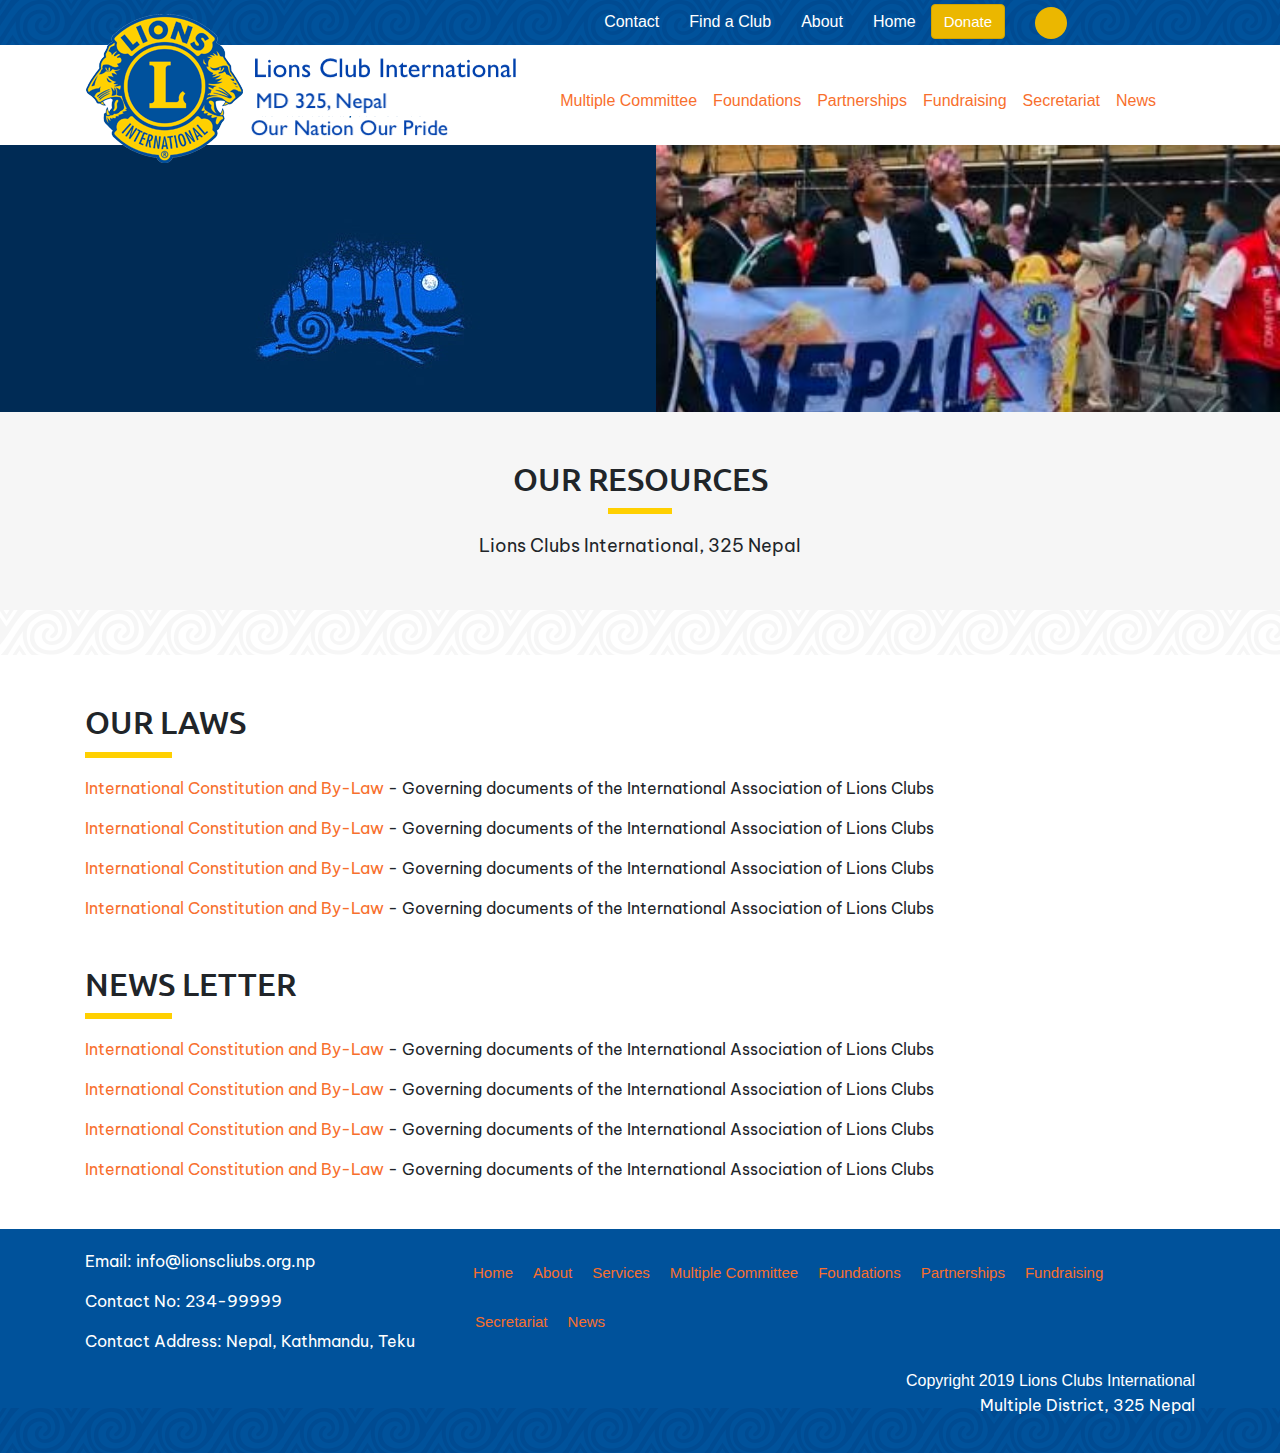
<file: resources.html>
<!DOCTYPE html>
<html lang="en">

<head>
    <meta charset="UTF-8">
    <meta name="viewport" content="width=device-width, initial-scale=1.0">
    <meta http-equiv="X-UA-Compatible" content="ie=edge">
    <title>Document</title>
    <link href="css/bootstrap.min.css" rel="stylesheet">
    <link href="https://fonts.googleapis.com/css?family=Be+Vietnam|Ubuntu&display=swap" rel="stylesheet">
    <link rel="stylesheet" href="https://cdnjs.cloudflare.com/ajax/libs/font-awesome/4.7.0/css/font-awesome.min.css">
    <link rel="stylesheet" href="https://use.fontawesome.com/releases/v5.8.1/css/all.css"
        integrity="sha384-50oBUHEmvpQ+1lW4y57PTFmhCaXp0ML5d60M1M7uH2+nqUivzIebhndOJK28anvf" crossorigin="anonymous">
    <link href="css/style.css" rel="stylesheet">
    <link href="css/slider.css" rel="stylesheet">
</head>

<body>
    <header class="main-head" id="mainwrap">

        <section id="socialTop">
            <div class="container">
                <div class="row">
                    <div class="col-lg-10 col-sm-10 col-md-10 col-xs-8  " id="topNav">
                        <ul class="nav ">
                            <li class="nav-first">
                                <a href="">Contact</a>
                            </li>
                            <li class="">
                                <a href="">
                                    Find a Club </a>
                            </li>
                            <li class="">
                                <a href="">
                                    About </a>
                            </li>
                            <li class="">
                                <a href="">
                                    Home </a>
                            </li>
                            <li class="top-level-nav pl-210"><a href="" target="_self" class="top-level-nav pl-210"
                                    accesskey="">Donate</a></li>
                        </ul>
                    </div>

                    <div class="col-lg-2 col-sm-2 col-md-4 col-xs-2" id="socialIcons">



                        <div id="ccm-block-social-links1573" class="ccm-block-social-links">
                            <ul class="list-inline">
                                <li>
                                    <a target="_blank" href="" aria-label="Facebook"><i class="fab fa-facebook-f"
                                            aria-hidden="true" title="Facebook"></i></a>
                                </li>

                            </ul>
                        </div>

                    </div>
                </div>
            </div>

        </section>
        <section id="navWrapper">
            <div class="container">
                <div class="row">
                    <div class="col-sm-6 col-md-4">
                        <div id="tagline">
                            <div id="Logo">
                                <a href=""><img src="images/Logo.png" alt="" width="439" height="154"
                                        class="ccm-image-block img-responsive bID-377"></a>
                            </div>
                        </div>
                    </div>
                    <div class="col-sm-6 col-md-8">
                        <div id="mainNavWrapper">
                            <div class="jbmm custom ">
                                <div class="nav-menu">
                                    <div class="container">
                                        <nav class="navbar navbar-expand-lg ">

                                            <button class="navbar-toggler" type="button" data-toggle="collapse"
                                                data-target="#navbarSupportedContent"
                                                aria-controls="navbarSupportedContent" aria-expanded="false"
                                                aria-label="Toggle navigation">
                                                <span title="Open Main Navigation" class="relative">
                                                    <span class="app-menu-icon-initial absolute center-a"><svg
                                                            aria-hidden="true" focusable="false" data-prefix="far"
                                                            data-icon="bars" role="img"
                                                            xmlns="http://www.w3.org/2000/svg" viewBox="0 0 448 512"
                                                            class="svg-inline--fa fa-bars fa-w-14 fa-fw fa-lg">
                                                            <path fill="currentColor"
                                                                d="M436 124H12c-6.627 0-12-5.373-12-12V80c0-6.627 5.373-12 12-12h424c6.627 0 12 5.373 12 12v32c0 6.627-5.373 12-12 12zm0 160H12c-6.627 0-12-5.373-12-12v-32c0-6.627 5.373-12 12-12h424c6.627 0 12 5.373 12 12v32c0 6.627-5.373 12-12 12zm0 160H12c-6.627 0-12-5.373-12-12v-32c0-6.627 5.373-12 12-12h424c6.627 0 12 5.373 12 12v32c0 6.627-5.373 12-12 12z"
                                                                class=""></path>
                                                        </svg>
                                                    </span>

                                                </span>
                                            </button>

                                            <div class="collapse navbar-collapse" id="navbarSupportedContent">
                                                <ul class="navbar-nav mr-auto">


                                                    <li class="nav-item">
                                                        <a class="nav-link" href="#">Multiple Committee</a>
                                                    </li>
                                                    <li class="nav-item">
                                                        <a class="nav-link" href="#">Foundations</a>
                                                    </li>
                                                    <li class="nav-item">
                                                        <a class="nav-link" href="#">Partnerships</a>
                                                    </li>
                                                    <li class="nav-item">
                                                        <a class="nav-link" href="#">Fundraising</a>
                                                    </li>
                                                    <li class="nav-item">
                                                        <a class="nav-link" href="#">Secretariat</a>
                                                    </li>
                                                    <li class="nav-item">
                                                        <a class="nav-link" href="#">News</a>
                                                    </li>

                                                </ul>
                                            </div>
                                        </nav>

                                    </div>

                                </div>
                            </div>

                        </div>
                    </div>
                </div>

            </div>
        </section>
        <!--container-->
    </header>
    <!--section-baanner-->
    <section class="banner mt-3">
        <header id="innerHeader"
            style="background-image: url(images/lions_walk.jpg);background-size: cover;background-position: 50% 52%;">
            <img src="images/lions-banner-main.jpeg" class="img-responsive">
        </header>
    </section>
    <!--section-baanner-->
    <!-- project-title -->
    <section id="blogTitle">
        <div class="container">
            <h2 class="page-title text-center">Our Resources</h2>

            <p>Lions Clubs International, 325 Nepal</p>
        </div>
    </section>
    <!-- project-title -->

    <div class="resource-bulk mb-5">
        <div class="container">
            <h2 class="page-title">Our Laws</h2>

            <p><a href="" target="_blank">International Constitution and By-Law</a> -&nbsp;Governing documents of the International Association of Lions Clubs</p>
            <p><a href="" target="_blank">International Constitution and By-Law</a> -&nbsp;Governing documents of the International Association of Lions Clubs</p>
            <p><a href="" target="_blank">International Constitution and By-Law</a> -&nbsp;Governing documents of the International Association of Lions Clubs</p>
            <p><a href="" target="_blank">International Constitution and By-Law</a> -&nbsp;Governing documents of the International Association of Lions Clubs</p>
            

            <div class="separator" style="height: 4px; width: 68px; background-color:none; margin-bottom: 25px;">&nbsp;</div>
            <h2 class="page-title">News Letter</h2>

            <p><a href="" target="_blank">International Constitution and By-Law</a> -&nbsp;Governing documents of the International Association of Lions Clubs</p>
            <p><a href="" target="_blank">International Constitution and By-Law</a> -&nbsp;Governing documents of the International Association of Lions Clubs</p>
            <p><a href="" target="_blank">International Constitution and By-Law</a> -&nbsp;Governing documents of the International Association of Lions Clubs</p>
            <p><a href="" target="_blank">International Constitution and By-Law</a> -&nbsp;Governing documents of the International Association of Lions Clubs</p>
        
        </div>
    </div>
    
     <!-- footer -->

  <footer>
    <div class="container">
      <div class="row">
        <div class="col-md-4">
          <p>Email: info@lionscliubs.org.np</p>
          <p>Contact No: 234-99999</p>
          <p>Contact Address: Nepal, Kathmandu, Teku </p>
        </div>
        <div class="col-md-8 text-right">
          <div id="mainNavWrapper">
            <div class="jbmm custom ">
              <ul id="mega-menuh-374" class="nav mega-menuh full-width">
                <li class="nav-selected nav-path-selected top-level-nav first pl-1"><a href="" target="_self"
                    class="nav-selected nav-path-selected top-level-nav first pl-1" accesskey="">Home</a></li>
                <li class="top-level-nav pl-203">
                  <a href="" class="top-level-nav pl-203 dc-mega" accesskey="">About<span
                      class="dc-mega-icon dc-mega-down"></span></a>

                </li>
                <li class="top-level-nav pl-204"><a href="" target="_self" class="top-level-nav pl-204 dc-mega"
                    accesskey="">Services<span class="dc-mega-icon dc-mega-down"></span></a>
                </li>
                <li class="nav-item">
                  <a class="nav-link" href="#">Multiple Committee</a>
                </li>
                <li class="top-level-nav pl-205"><a href="" target="_self" class="top-level-nav pl-205 dc-mega"
                    accesskey="">Foundations<span class="dc-mega-icon dc-mega-down"></span></a>
                </li>
                <li class="top-level-nav pl-206 dc-mega-li"><a href="" target="_self"
                    class="top-level-nav pl-206 dc-mega" accesskey="">Partnerships<span
                      class="dc-mega-icon dc-mega-down"></span></a>
                </li>
                <li class="top-level-nav pl-207"><a href="" target="_self" class="top-level-nav pl-207 dc-mega"
                    accesskey="">Fundraising<span class="dc-mega-icon dc-mega-down"></span></a>
                </li>
                <li class="top-level-nav pl-239"><a href="" target="_self" class="top-level-nav pl-239 dc-mega"
                    accesskey="">Secretariat<span class="dc-mega-icon dc-mega-down"></span></a>
                </li>
                <li class="top-level-nav pl-209"><a href="" target="_self" class="top-level-nav pl-209"
                    accesskey="">News</a></li>

              </ul>
            </div>

          </div>

        </div>
      </div>
      <div class="text-left">

      </div>
      <div class="text-right">Copyright 2019 Lions Clubs International <p>Multiple District, 325 Nepal</p>
      </div>
    </div>
  </footer>
  <!-- footer -->
</body>

</html>
</file>
<file: css/slider.css>
#main-slide .cal-img-height img{
  width:100%;
  object-fit: cover;
  background-size: cover;
  -webkit-background-size: cover;
    -moz-background-size: cover;
    -o-background-size: cover;
    -moz-background-size: cover;
  height: 82vh;
}


#main-slide .carousel-caption {
  right: 16% !important;
  bottom: 0 !important;
  left: auto !important;
  color: #fff;
  text-align: center;
  top: 36% !important;
}

/* Lions Projects */
#Lprojects .col-md-4{
  float: left;
}

.nd-wrap {
overflow: hidden;
text-align: center;
margin: 0 auto;
position: relative;
display: inline-block;
}
.nd-wrap img {
display: block;
width: 100%;
height: 35vh;
object-fit: cover;
}
.nd-title {
position: relative;		
top: -150px;
opacity: 0;
margin: 0 0 30px;
font-weight: 400;
-webkit-transition: all 1s ease 0.01s;
    transition: all 1s ease 0.01s;
}
.nd-title {
color: #fff;	
padding: 0 20px 15px;
border-bottom: 1px solid #ccc;
display: block;
font-weight: bold;
font-size:1.5em;
    width: 70%;
  margin: 0 auto 1em;
}
.nd-icon {
  color: #fff;
  display: inline-block;
  font-size: 25px;
  margin: 0 5px;
  opacity: 0;
  position: relative;
cursor: pointer;
-webkit-transition-duration: 0.6s;
    transition-duration: 0.6s;
-webkit-transition-timing-function: cubic-bezier(1.000, -0.530, 0.405, 1.425);
    transition-timing-function: cubic-bezier(1.000, -0.530, 0.405, 1.425);
}
.nd-icon i{
    background: #f5af02;
border: 2px solid;
  border-radius: 50% 0 50% 50%;
border-color:transparent;
width: 40px;
  height: 40px;
  font-size: 0.7em;
  line-height: 2em;
-webkit-transition: all .2s ease-in-out;
    transition: all .2s ease-in-out;
}
.nd-icon:hover i {
    background: #0064d2;
-webkit-transform: scale(1.1,1.1);
    transform: scale(1.1,1.1);
}
.nd-content {
position: absolute;
width: 100%;
height: 100%;
left: 0;
top: 0;
-webkit-transition: all 0.5s ease;
    transition: all 0.5s ease;
}
.nd-content_inner {
display: table;
width: 100%;
height: 100%;
}
.nd-content_inner1 {
display: table-cell;
width: 100%;
height: 100%;
vertical-align: middle;
}
/* =============== HOVER AREA =============== */
.nd-wrap:hover .nd-icon,
.nd-wrap:hover .nd-content,
.nd-wrap:hover .nd-title {
opacity: 1;
top: 0;
}
.nd-wrap:hover .nd-title {
-webkit-transition: all 0.5s cubic-bezier(1.000, -0.530, 0.405, 1.425) 0.01s;
    transition: all 0.5s cubic-bezier(1.000, -0.530, 0.405, 1.425) 0.01s;
}
.nd-wrap:hover .nd-content {
background: rgba(0, 0, 0, 0.5);
}


/* =============== STYLE 8 =============== */
.nd-wrap.nd-style-8:hover .nd-title {
-webkit-transition: all 0.5s ease 0.01s;
    transition: all 0.5s ease 0.01s;
}
.nd-style-8 .nd-icon {
-webkit-transform: rotate(180deg) scale(1.5,1.5);
    transform: rotate(180deg) scale(1.5,1.5);
-webkit-transition-timing-function: ease;
    transition-timing-function: ease;
}
.nd-wrap.nd-style-8:hover .nd-icon {
-webkit-transform: rotate(360deg) scale(1,1);
    transform: rotate(360deg) scale(1,1);
}
.gal-gd-sec{
margin:2em 0;
}

@media only screen and (max-width: 800px) {
  #main-slide .cal-img-height{
    height: 40vh;
  }
  .heron-wrap .overlay{
    min-height: 82vh;
  }
  .nd-wrap img {
    
    height: 45vh;
    
    }
}


/* projects-main */
#innerHeader {
  background-color: #112e56;
  background-position: right bottom;
  background-repeat: no-repeat;
}
#blogTitle {
  background: #f6f6f6 url(../images/bg3.png) bottom left repeat-x;
  padding: 3em 0 6em;
  text-align: center;
  margin-bottom: 3em;
}
#blogTitle h2:after {
  width: 2em;
  margin: 10px auto 0;
}
#blogTitle p {
  font-size: 18px;
  margin: 0;
}
#blogImage {
  padding-bottom: 2em;
}
#blogImage img {
  margin: 0 auto;
  width: 500px;
    height: auto;
}
@media only screen and (max-width: 800px){
#innerHeader {
    background-size: cover;
}
#innerHeader img {
  max-height: 150px;
  visibility: hidden;
}
}
</file>
<file: css/style.css>
/* reset */
*{
    margin: 0;
    padding: 0;
}
a {
    -webkit-transition: .3s all ease;
    -o-transition: .3s all ease;
    transition: .3s all ease;
    color: #f86f2d;
    
}

h1,h2,h3,h4{
    font-family: 'Ubuntu', sans-serif;
    text-transform: uppercase;
}
p{
    font-family: 'Be Vietnam', sans-serif;
    /* margin-bottom: 0rem; */
}

ul,ol{
    list-style: none;
    margin: 0;
    padding: 0;
}
a:hover{
    cursor: pointer;
}
*, *::before, *::after {
    -webkit-box-sizing: border-box;
    box-sizing: border-box;
}
/* section */
#section-counter {
    position: relative;
    z-index: 0;
}
.ftco-intro {
    margin-top: -80px;
}
.ftco-intro .block-18.color-1 {
    background: #f86f2d;
}
.ftco-intro .block-18 {
    display: block;
    width: 100%;
    padding: 30px;
    color: rgba(0,0,0,.7);
}
.ftco-intro .block-18 .text span {
    display: block;
    color: #000;
    font-size: 24px;
}
.ftco-intro .block-18 .text strong {
    font-size: 60px;
    color: #000;
    font-weight: 300;
}
.ftco-intro .block-18.color-2 {
    background: #fa8f3d;
}
.ftco-intro .block-18.color-3 {
    background: #faaa3a;
}
.ftco-section {
    padding: 7em 0;
    position: relative;
}



/*========================================= index ===================================*/

    #socialTop {
        height: 45px;
        background: #00529b url(../images/bg1.png) left top repeat-x; 
    }
     #topNav ul{
        float: right;
    }
    .carousel-item img{
        width: "100%" !important;
        height: "500" !important;
    }
    .nav > li > a {
        display: block;
        padding: 10px 15px;
    }
    
    .ccm-block-social-links ul.list-inline {
        display: inline-block;
        margin: 0px;
        padding: 0px;
    }
    #mainwrap #socialTop #socialIcons li {
        background: #ebb700;
        border-radius: 16px;
        width: 32px;
        height: 32px;
        text-align: center;
        margin-top: 7px;
        margin-right: 6px;
    }
    .list-inline > li {
        display: inline-block;
        padding-left: 5px;
        padding-right: 5px;
    }
    #mainwrap #socialTop #socialIcons li .fa,  #mainwrap #socialTop #socialIcons li .fab{
        line-height: 1.6;
        font-size: 20px;
        color: #00529b;
    }
    #mainwrap #tagline {
        padding: 10px 0;
    }
    #socialTop a{
        color: #fff !important;
    } 
    
    .jbmm.custom {
        padding-top: 28px;
    }
    .jbmm.custom ul.mega-menuh li {
        float: left;
        margin: 0;
        padding: 0;
        font-size: 15px;
    }
    .jbmm.custom ul.mega-menuh li a {
        /* float: left; */
        /* display: block; */
        color: #04519d;
        padding: 13px 10px;
    }
    .jbmm .navbar{
        float: right;
    }
    li a.pl-210 {
        touch-action: manipulation;
        cursor: pointer;
        border: 1px solid transparent;
        white-space: nowrap;
        padding: 6px 12px;
        font-size: 17px;
        line-height: 1.42857143;
        border-radius: 4px;
        -webkit-user-select: none;
        -moz-user-select: none;
        -ms-user-select: none;
        background: #ebb700;
        color: #003768;
        border-color: #d2a300;
        /* padding: 6px 12px !important; */
        font-size: 15px !important;
        margin-top: 4px;
    }
    /* .main-head{
        padding: 30px 0;
        background: #ffd001;
        
    } */
    .hero-wrap {
        width: 100%;
        height: calc(100vh - 117px);
        min-height: 700px;
        position: relative;
    }
    .heron-wrap{
        position: relative;
        min-height: 82vh;
    }
    .hero-wrap .overlay, .heron-wrap .overlay {
        position: absolute;
        top: 0;
        left: 0;
        right: 0;
        bottom: 0;
        content: '';
        opacity: 0.5;
        background: #000;
    }
    /* international */
    .intDist{
        background: #00529b url(../images/bg1.png) left top repeat;
    }
    
    .intDist h2, .intDist h1{
        color: #fff;
    }
    .gov .member-bio{
        margin-left: 30%;
        width: 50%;
    }
    .gov ul li{
        margin-bottom: 9px !important; 
    }
    /* governers */
    .member-bio ul li span {
        font-weight: bold;
        display: inline-block;
    }
    .member-bio ul {
        float: initial;
        margin-top: 25px;
        text-align: justify;
    }
    .resume .list-box {
        padding: 120px 30px 30px;
         margin-top: 46px; 
    }
    .member-bio ul li {
        margin-bottom: 5px;
        text-align: justify;
    }
    ul.more-address {
        float: right;
        width: 68%;
        margin-top: 0;
    }
    .resume .list-box img{
        width: 130px;
        height: 130px;
    }
    .intDist .gov img{
        width: 160px;
        height: 160px;
    }
    /* gallery */
    .newsletter{
        display:flex;
        justify-content:center;
        flex-direction:column;
      }
    .blog{
        /* width:600px; */
        line-height:1.5rem;
      }
      .gallery{
        position:relative;
        display:grid;
        /* grid-template-columns:repeat(6,100px); */
        grid-template-rows:repeat(5,100px);
      }
      .item{
        margin:0.2em;
      }
      .small:hover{
        opacity:0.5;
      }
      .item img{
        height:100%;
        width:100%;
        object-fit:contain;
      }
      .feature{
        grid-row: 1 / span 4;
      grid-column: 1 / span 6;
        position:relative;
      }
      .arrow{
        position:absolute;
        bottom:0px;
        background:#546E7A;
        opacity:0.9;
        box-shadow:5px 5px 5px #37474F;
        border-radius:50%;
        width:30px;
        height:30px;
        margin:0.2em;
        
        display:flex;
        justify-content:center;
        align-items:center;
      }
      
      .arrow img{
        width:20px;
        height:20px;
      }
      
      .arrow-left{
        left:-20px;
      }
      
      .arrow-right{
        right:-20px;
      }
      
      
     
    /* footer */
    footer{
        padding: 0 40px;
        
    }
    footer .jbmm.custom ul.mega-menuh li a{
        color: #f86f2d;
    }
    footer .jbmm.custom{
        padding-top:0;
    }
    /* arkai */
 h1.page-title {
    margin-top: 0;
    font-weight: 600;
}
.page-title:after{
    display: block;
    width: 87px;
    margin-top: 10px;
    border-top: 6px solid #ffd001;
    color: transparent;
    content: ".";
    line-height: 1;
    line-height: 10px;
}
.img-responsive{
    display: block;
    max-width: 100%;
    height: auto;
}
/* list box */
.contributor-team-list {
    margin-top: 50px;
}
.list-box {
    padding: 55px 10px 20px;
    background: #fff;
    border: 1px solid #ececec;
    -webkit-box-shadow: 0px 1px 15px -6px rgba(0,0,0,0.5);
    -moz-box-shadow: 0px 1px 15px -6px rgba(0,0,0,0.5);
    -o-box-shadow: 0px 1px 15px -6px rgba(0,0,0,0.5);
    box-shadow: 0px 1px 15px -6px rgba(0,0,0,0.5);
    text-align: center;
    position: relative;
}
.list-box figure {
    position: absolute;
    top: -49px;
    left: 0;
    right: 0;
}
.list-box figure img {
    width: 95px;
    height: 95px;
    border-radius: 50%;
    text-align: center;
    -webkit-object-fit: cover;
    -moz-object-fit: cover;
    -ms-object-fit: cover;
    -o-object-fit: cover;
    object-fit: cover;
}
footer{
    padding: 20px 0;
    background: #00529b url(../images/bg1.png) left bottom repeat-x;
    color: white;
}
@media only screen and (max-width: 800px){
    #socialTop {
        height: auto;
        background-image:none;
        padding-bottom: 3px;
    }
           
}
@media screen and (min-width: 992px){
    #mainwrap #tagline #Logo {
        position: absolute;
        z-index: 1;
        top: -34px;
        width: 439px;
        height: 154px;
    }
    #mainwrap #mainNavWrapper {
        height: 84px;
    }
    }
     /* put text alongside gallery for large screens */
      
     @media screen and (min-width:1000px){
        .newsletter{
          flex-direction:row;
        }
        
        .blog{
          width:auto;
          margin:0 3em;
        }
      }

/* ================Contact Us=================== */
</file>
<file: css/main.css>
/* reset */
*{
    margin: 0;
    padding: 0;
}
a {
    -webkit-transition: .3s all ease;
    -o-transition: .3s all ease;
    transition: .3s all ease;
    color: #f86f2d;
    
}

h1,h2,h3,h4{
    font-family: 'Ubuntu', sans-serif;
    text-transform: uppercase;
}
p{
    font-family: 'Be Vietnam', sans-serif;
    /* margin-bottom: 0rem; */
}

ul,ol{
    list-style: none;
    margin: 0;
    padding: 0;
}
a:hover{
    cursor: pointer;
    text-decoration: none;
}
*, *::before, *::after {
    -webkit-box-sizing: border-box;
    box-sizing: border-box;
}

/*========================================= main ===============================*/
/* navbar */
.top-header {
    background: #b31118;
}

.top-header nav ul li {
    display: inline;
}
.top-header nav ul li a, .top-header nav ul li span {
    font: normal 15px 'Questrial';
    text-transform: uppercase;
    color: #fff;
    text-decoration: none;
    padding: 18px 10px;
    cursor: pointer;
    -webkit-transition-duration: .3s;
    transition-duration: .3s;
}
.logo-header {
    padding: 20px 0;
}
img.img-responsive.logo {
    width: 600px;
}
.logo-header ul.pull-right li {
    display: inline-block;
    margin-right: 5px;
}
.navbar-default {
    border: 0;
    background-color: #0ca0e5;
    -webkit-transition: padding .3s;
    -moz-transition: padding .3s;
    -o-transition: padding .3s;
    transition: padding .3s;
    margin-bottom: 0;
}
.bg-new{
    background: #b31118;
    
}
.bg-new .navbar-nav .dropdown-menu {
    background: #b31118;
}
.sub-menu-heading {
    border-bottom: 2px solid #fff;
    padding-bottom: 5px;
  }
  
  
  .mega-menu {
    width: 1040px;
    overflow: hidden;
    left: -153%;
  }
  
  .dropdown-menu {
    margin-top: 11px;
    padding: 10px 17px;
    border: 1px solid rgba(142, 17, 22, 0.48);
      border-radius: .25rem;
  }
.bg-new .navbar-toggler {
    background-color: #dddddd;
    border: 1px solid #dddddd;
}
.bg-new a{
    color: #fff;
}
/* nav */
.hotel-img, .hero-wrap, .img, .blog-img, .user-img {
    background-size: cover;
    background-repeat: no-repeat;
    background-position: center center;
}

.hero-wrap {
    width: 100%;
    height: calc(100vh - 117px);
    min-height: 700px;
    position: relative;
}
.heron-wrap{
    position: relative;
    min-height: 82vh;
}
.hero-wrap .overlay, .heron-wrap .overlay {
    position: absolute;
    top: 0;
    left: 0;
    right: 0;
    bottom: 0;
    content: '';
    opacity: 0.5;
    background: #000;
}
.slider-text {
    color: #fff;
    height: 700px;
}
.align-items-center {
    -webkit-box-align: center!important;
    -ms-flex-align: center!important;
    align-items: center!important;
}
.justify-content-center {
    -webkit-box-pack: center!important;
    -ms-flex-pack: center!important;
    justify-content: center!important;
}

.slider-text h1 {
    font-size: 60px;
    color: #fff;
    line-height: 1.2;
    font-weight: 400;
}
.slider-text p {
    font-size: 20px;
    line-height: 1.5;
    font-weight: 300;
    color: rgba(255,255,255,.8);
}
.btn.btn-white.btn-outline-white {
    border-color: rgba(255,255,255,.8);
    background: 0 0;
    -webkit-border-radius: 0;
    -moz-border-radius: 0;
    -ms-border-radius: 0;
    border-radius: 0;
    border-width: 1px;
    color: #fff;
}
.btn:not(:disabled):not(.disabled) {
    cursor: pointer;
}
.btn.btn-white.btn-outline-white:hover {
    
    background: 0 0;
}

/* section */
#section-counter {
    position: relative;
    z-index: 0;
}
.ftco-intro {
    margin-top: -80px;
}
.ftco-intro .block-18.color-1 {
    background: #f86f2d;
}
.ftco-intro .block-18 {
    display: block;
    width: 100%;
    padding: 30px;
    color: rgba(0,0,0,.7);
}
.ftco-intro .block-18 .text span {
    display: block;
    color: #000;
    font-size: 24px;
}
.ftco-intro .block-18 .text strong {
    font-size: 60px;
    color: #000;
    font-weight: 300;
}
.ftco-intro .block-18.color-2 {
    background: #fa8f3d;
}
.ftco-intro .block-18.color-3 {
    background: #faaa3a;
}
.ftco-section {
    padding: 7em 0;
    position: relative;
}
.services .icon span {
    font-size: 50px;
    color: #f86f2d;
}

/* arkai */
 h1.page-title {
    margin-top: 0;
    font-weight: 600;
}
.page-title:after{
    display: block;
    width: 87px;
    margin-top: 10px;
    border-top: 6px solid #ffd001;
    color: transparent;
    content: ".";
    line-height: 1;
    line-height: 10px;
}
.img-responsive{
    display: block;
    max-width: 100%;
    height: auto;
}

/* topfooter */
#topFooter {
    background: #00529b url(/application/themes/bootstrap/css/images/bg2.png) left bottom repeat-x;
    padding: 4em 0;
    color: #ffffff;
    font-size: 18px;
}
/* titlenav */
.contributor-team-list {
    margin-top: 50px;
}
.list-box {
    padding: 55px 10px 20px;
    background: #fff;
    border: 1px solid #ececec;
    -webkit-box-shadow: 0px 1px 15px -6px rgba(0,0,0,0.5);
    -moz-box-shadow: 0px 1px 15px -6px rgba(0,0,0,0.5);
    -o-box-shadow: 0px 1px 15px -6px rgba(0,0,0,0.5);
    box-shadow: 0px 1px 15px -6px rgba(0,0,0,0.5);
    text-align: center;
    position: relative;
}
.list-box figure {
    position: absolute;
    top: -49px;
    left: 0;
    right: 0;
}
.list-box figure img {
    width: 95px;
    height: 95px;
    border-radius: 50%;
    text-align: center;
    -webkit-object-fit: cover;
    -moz-object-fit: cover;
    -ms-object-fit: cover;
    -o-object-fit: cover;
    object-fit: cover;
}
/* project */
.right-mid ul li {
    border-bottom: 1px solid #c6c6c6;
    padding-bottom: 20px;
    margin-bottom: 20px;
}
/* footer */
footer{
    padding: 20px 0;
    background: #00529b url(../images/bg1.png) left bottom repeat-x;
    color: white;
}
.jbmm.custom {
    padding-top: 28px;
}
.jbmm.custom ul.mega-menuh li {
    float: left;
    margin: 0;
    padding: 0;
    font-size: 15px;
}
.jbmm.custom ul.mega-menuh li a {
    /* float: left; */
    /* display: block; */
    color: #04519d;
    padding: 13px 10px;
}
footer .jbmm.custom ul.mega-menuh li a{
    color: #f86f2d;
}
footer .jbmm.custom{
    padding-top:0;
}
/* news and notices */
.listing-box {
    display: -ms-flexbox;
    display: -webkit-flex;
    display: -moz-flexbox;
    display: -o-flex;
    display: flex;
    table-layout: fixed;
    -webkit-align-items: stretch;
    -ms-flex-align: stretch;
    -moz-align-items: stretch;
    -o-flex-align: stretch;
    align-items: stretch;
    border: 1px solid #f4f7f7;
    margin-bottom: 30px;
    background: #f7f6f6;
}
.listing-img {
    padding: 0;
    -webkit-align-items: stretch;
    -moz-flex-align: stretch;
    -ms-flex-align: stretch;
    -o-flex-align: stretch;
    align-items: stretch;
}
.listing-img figure {
    height: 100%;
    -webkit-object-fit: cover;
    -moz-object-fit: cover;
    -ms-object-fit: cover;
    -o-object-fit: cover;
    object-fit: cover;
}
.listing-img figure img {
    width: 100%;
    height: 100%;
    -webkit-object-fit: cover;
    -moz-object-fit: cover;
    -ms-object-fit: cover;
    -o-object-fit: cover;
    object-fit: cover;
}
.listing-info {
    -webkit-align-items: stretch;
    -moz-flex-align: stretch;
    -ms-flex-align: stretch;
    -o-flex-align: stretch;
    align-items: stretch;
    padding: 0 20px 20px;
}
.listing-info h2 {
    font-size: 18px;
    text-align: left;
    margin: 5px 0;
}
.listing-box span {
    font-size: 14px;
    color: #333;
}
.listing-info p {
    font-size: 15px;
    margin: 8px 0 20px;
    color: #7a7a7a;
}





/*======================= lions clubs ============================*/
.club-list ul li {
    /* display: inline-block;
    width: 25%;
    margin-bottom: 25px; */

    float: left;
    width: 25%;
    margin-bottom: 25px;
    font-size: 15px;
    text-transform: capitalize;
}

/* =======================news=================== */

.card {
  
    border: none !important;
}
 .card   .menu-content {
     
      margin: 0;
      padding: 0;
      list-style-type: none;}
      .card   .menu-content li {
        display: inline-block;
      }
      .card   .menu-content a {
        color: white;
      }
   .card  span {
        /* position: absolute; */
        font-size: 10px;
        font-weight: 700;
        font-family: "Open Sans";
        transform: translate(-50%, 0);
      }
    
    .wrapper {
      background-color: white;
      min-height: 540px;
      position: relative;
      overflow: hidden;
      box-shadow: 0 19px 38px rgba(black, 0.3), 0 15px 12px rgba(black, 0.2);}
.wrapper:hover .data {
    transform: translateY(0);
}
.overlay{
    position: absolute;
    top: 0;
    left: 0;
    right: 0;
    bottom: 0;
    content: '';
    opacity: 0.5;
    background: #000;
        }
   
    
    .data {
      position: absolute;
      bottom: 0;
      width: 100%;
      transform: translateY(calc(70px + 1em));
      transition: transform 0.3s;}
      .data .content {
        padding: 1em;
        position: relative;
        z-index: 1;
      }
    
    .author {
      font-size: 12px;
    }
    .title {
      margin-top: 10px;
    }
    .example-2 .text {
      height: 70px;
      margin: 0;
    }
    input[type="checkbox"] {
      display: none;
    }
    input[type="checkbox"]:checked + .menu-content {
      transform: translateY(-60px);
    }
  

.example-2 .wrapper {
      background: url(https://tvseriescritic.files.wordpress.com/2016/10/stranger-things-bicycle-lights-children.jpg) center / cover no-repeat;
}
.example-2 .wrapper:hover .menu-content span {
            transform: translate(-50%, -10px);
          }
        
          .example-2   .header {
     
      color: white;
      padding: 1em;}
      .example-2   .header .date {
        float: left;
        font-size: 12px;
      }
    
      .example-2   .menu-content {
      float: right;
      }
      .example-2   .menu-content li {
        margin: 0 5px;
        position: relative;
      }
      .example-2   pre {
        transition: all 0.3s;
        color: white !important;
        margin-bottom: 0 !important;
        /* opacity: 0; */
      }
    
 .data {
    color: white;
    transform: translateY(calc(70px + 4em));
 }
    .example-2 .title  a {
        color: white;
      }
      .example-2 .title  a:hover {
        text-decoration: none;
        color: red;
      }
      .example-2 .button {
      display: block;
      width: 100px;
      margin: 2em auto 1em;
      text-align: center;
      font-size: 12px;
      color: white;
      line-height: 1;
      position: relative;
      font-weight: 700;
    }
      .button::after {
        content: '\2192';
        opacity: 0;
        position: absolute;
        right: 0;
        top: 50%;
        transform: translate(0, -50%);
        transition: all 0.3s;
      }
      .button:hover ::after {
          transform: translate(5px, -50%);
          opacity: 1;
        }
      
 

@media only screen and (max-width: 800px){
    #socialTop {
        height: auto;
        background-image:none;
        padding-bottom: 3px;
    }
    
    
           
}
</file>
